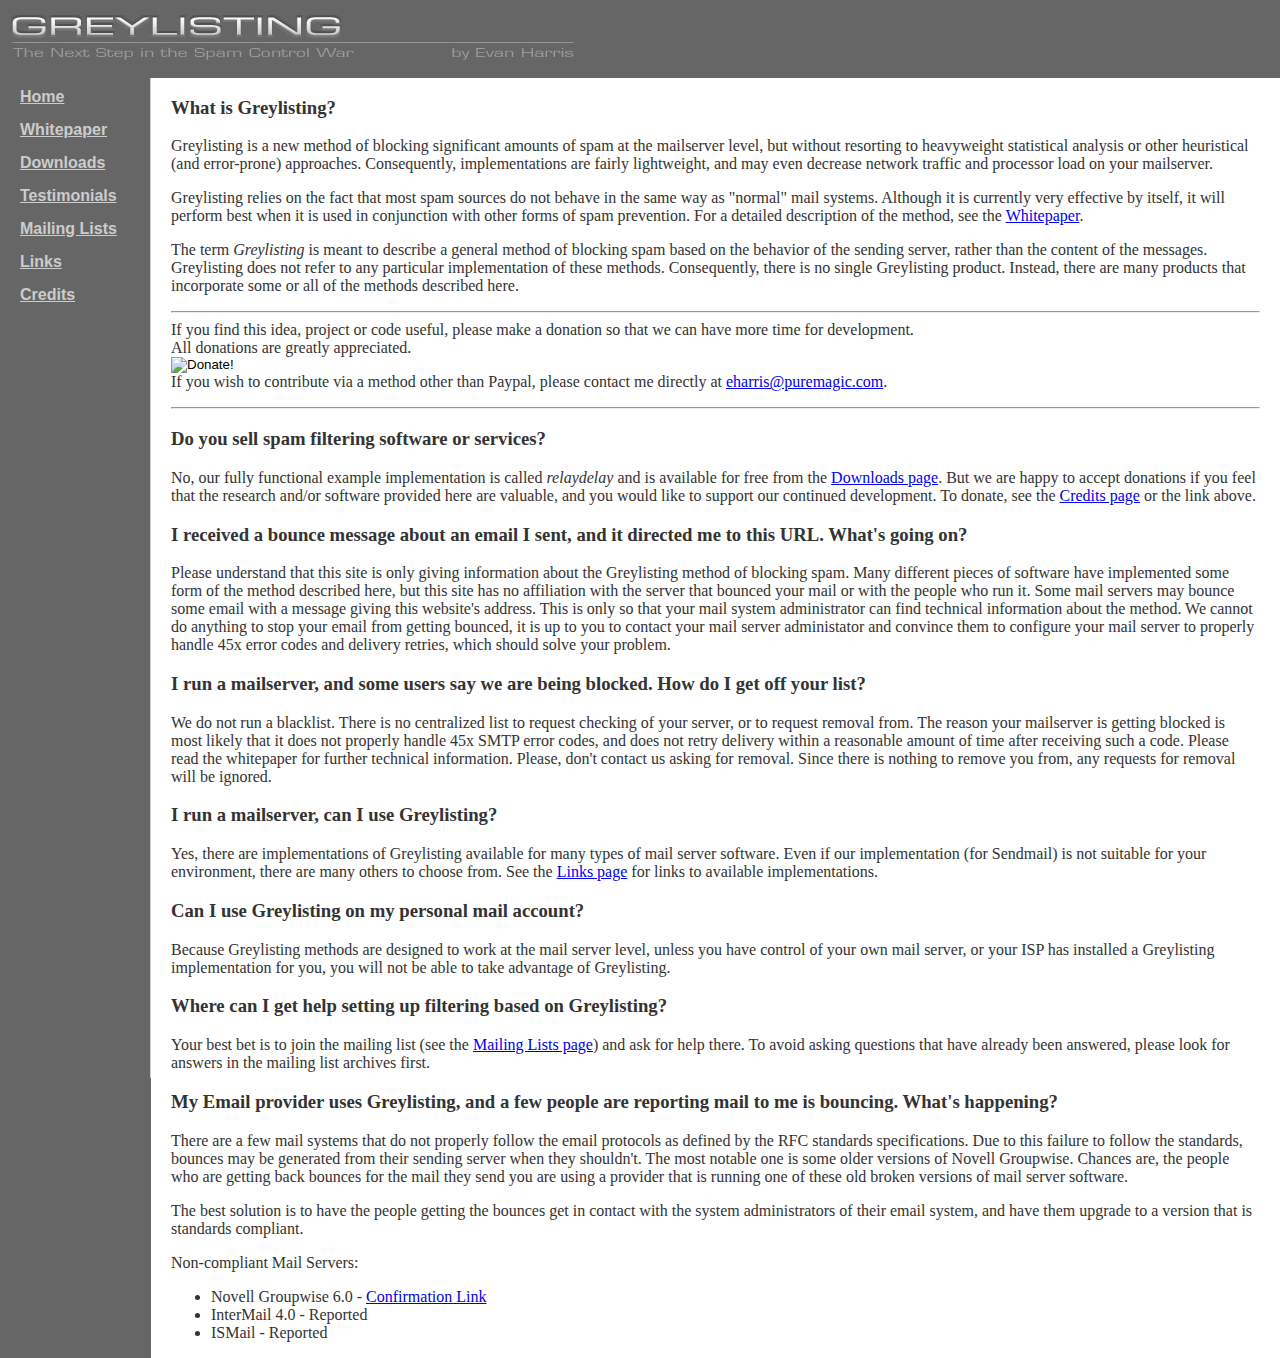
<file: public_html/index.html>
<!DOCTYPE HTML PUBLIC "-//W3C//DTD HTML 4.01 Transitional//EN"
    "http://www.w3.org/TR/html4/loose.dtd">
<html><head>
<title>Greylisting: The Next Step in the Spam Control War</title>
<meta http-equiv="Content-type" content="text/html; charset=iso-8859-1">
<meta name="keywords" content="greylist, spam, control, blocking">
<link rel="stylesheet" type="text/css" href="mystyle.css">
</head>
<body bgcolor="#FFFFFF" text="#333333" marginwidth="0" marginheight="0" leftmargin="0" topmargin="0">
<table border="0" width="100%" cellpadding="0" cellspacing="0">
<tr>
  <td bgcolor="#666666" ><img src="logo.jpg" vspace="10" alt="" width="581" height="58"></td>
</tr>
<tr>
  <td valign="TOP" bgcolor="#ffffff">
     <table border="0" width="100%" cellpadding="0" cellspacing="0">
     <tr>
         <td valign="TOP" align="LEFT" bgcolor="#666666" width="150">
                <p class="greybox"><a class="boxlink" href="index.html">Home</a></p>
		<p class="greybox"><a class="boxlink" href="whitepaper.html">Whitepaper</a></p>
		<p class="greybox"><a class="boxlink" href="downloads.html">Downloads</a></p>
		<p class="greybox"><a class="boxlink" href="testimonials.html">Testimonials</a></p>
		<p class="greybox"><a class="boxlink" href="mailinglists.html">Mailing Lists</a></p>
		<p class="greybox"><a class="boxlink" href="links.html">Links</a></p>
		<p class="greybox"><a class="boxlink" href="credits.html">Credits</a></p>
        </td>
	  <td valign="TOP" bgcolor="#666666" width="1">
	    <img src="vertibar.gif"><br>
	 </td>
	  <td width="20"><!-- spacer --></td>
	  <td valign="TOP"> <!-- content -->

<h3>What is Greylisting?</h3>

<p>
Greylisting is a new method of blocking significant amounts of spam at the mailserver level, 
but without resorting to heavyweight statistical analysis or other heuristical (and error-prone)
approaches.  Consequently, implementations are fairly lightweight, and may even decrease network
traffic and processor load on your mailserver.
</p>

<p>
Greylisting relies on the fact that most spam sources do not behave in the same way as "normal" 
mail systems.  Although it is currently very effective by itself, it will perform best when it is used 
in conjunction with other forms of spam prevention.  For a detailed description of the method, see 
the <a href="whitepaper.html">Whitepaper</a>.
</p>

<p>
The term <i>Greylisting</i> is meant to describe a general method of blocking spam based on the 
behavior of the sending server, rather than the content of the messages.  
Greylisting does not refer to any particular implementation of these methods.  
Consequently, there is no single Greylisting product.  Instead, there are many products that 
incorporate some or all of the methods described here.
</p>

<hr>
<form action="https://www.paypal.com/cgi-bin/webscr" method="post">
If you find this idea, project or code useful, please make a donation so that we
can have more time for development.  <br>
All donations are greatly appreciated.
<br>
  <input type="hidden" name="cmd" value="_xclick">
  <input type="hidden" name="business" value="eharris@puremagic.com">
  <input type="hidden" name="item_name" value="Greylisting">
  <input type="hidden" name="no_note" value="1">
  <input type="hidden" name="currency_code" value="USD">
  <input type="hidden" name="tax" value="0">
  <input type="image" src="https://www.paypal.com/images/x-click-but21.gif" border="0" name="submit" alt="Donate!">
</form>
If you wish to contribute via a method other than Paypal, please contact me directly
at <a href="mailto:eharris@puremagic.com">eharris@puremagic.com</a>.
</p>
<hr>

<h3>Do you sell spam filtering software or services?</h3>

<p>No, our fully functional example implementation is called <i>relaydelay</i> and is available for free 
from the <a href="downloads.html">Downloads page</a>.  But we are happy to accept donations if you feel
that the research and/or software provided here are valuable, and you would like to support 
our continued development.  To donate, see the <a href="credits.html">Credits page</a> or the link above.
</p>


<h3>I received a bounce message about an email I sent, and it directed me to this URL.  What's going on?</h3>

<p>
Please understand that this site is only giving information about the Greylisting method of blocking
spam.  Many different pieces of software have implemented some form of the method described here, but this
site has no affiliation with the server that bounced your mail or with the people who run it.  Some mail servers
may bounce some email with a message giving this website's address.  This is only so that your mail system 
administrator can find technical information about the method.  We cannot do anything to stop your email from 
getting bounced, it is up to you to contact your mail server administator and convince them to configure your 
mail server to properly handle 45x error codes and delivery retries, which should solve your problem.
</p>


<h3>I run a mailserver, and some users say we are being blocked.  How do I get off your list?</h3>

<p>
We do not run a blacklist.  There is no centralized list to request checking of your server, or to request removal from.  
The reason your mailserver is getting blocked is most likely that it does not properly handle 45x SMTP error codes, and does
not retry delivery within a reasonable amount of time after receiving such a code.  Please read the whitepaper 
for further technical information.  Please, don't contact us asking for removal.  Since there is nothing to remove you
from, any requests for removal will be ignored.
</p>


<h3>I run a mailserver, can I use Greylisting?</h3>

<p>
Yes, there are implementations of Greylisting available for many types of mail server software.
Even if our implementation (for Sendmail) is not suitable for your environment, there are many 
others to choose from.  See the <a href="links.html">Links page</a> for links to available implementations.
</p>

<h3>Can I use Greylisting on my personal mail account?</h3>

<p>
Because Greylisting methods are designed to work at the mail server level, unless you have control of your own 
mail server, or your ISP has installed a Greylisting implementation for you, you will not be able to
take advantage of Greylisting.
</p>

<h3>Where can I get help setting up filtering based on Greylisting?</h3>

<p>
Your best bet is to join the mailing list (see the <a href="mailinglists.html">Mailing Lists page</a>) 
and ask for help there.  To avoid asking questions that have already been answered, please look
for answers in the mailing list archives first.
</p>

<h3>My Email provider uses Greylisting, and a few people are reporting mail to me is bouncing.  What's happening?</h3>

<p>
There are a few mail systems that do not properly follow the email protocols as defined by the RFC standards specifications.
Due to this failure to follow the standards, bounces may be generated from their sending server when they shouldn't.
The most notable one is some older versions of Novell Groupwise.  Chances are, the people who are getting back bounces
for the mail they send you are using a provider that is running one of these old broken versions of mail server software.
</p>
<p>
The best solution is to have the people getting the bounces get in contact with the system administrators of their email
system, and have them upgrade to a version that is standards compliant.
</p>
<p>
Non-compliant Mail Servers:<BR>
<UL>
<LI>Novell Groupwise 6.0 - <A HREF="http://support.novell.com/cgi-bin/search/searchtid.cgi?/10084802.htm">Confirmation Link</A>
<LI>InterMail 4.0 - Reported
<LI>ISMail - Reported
</UL>
</p>



        </td>
	  <td width="20"><!-- spacer --></td>
     </tr>
     </table>
  
  </td>
</tr>
</table>

</body>
</html>
</file>
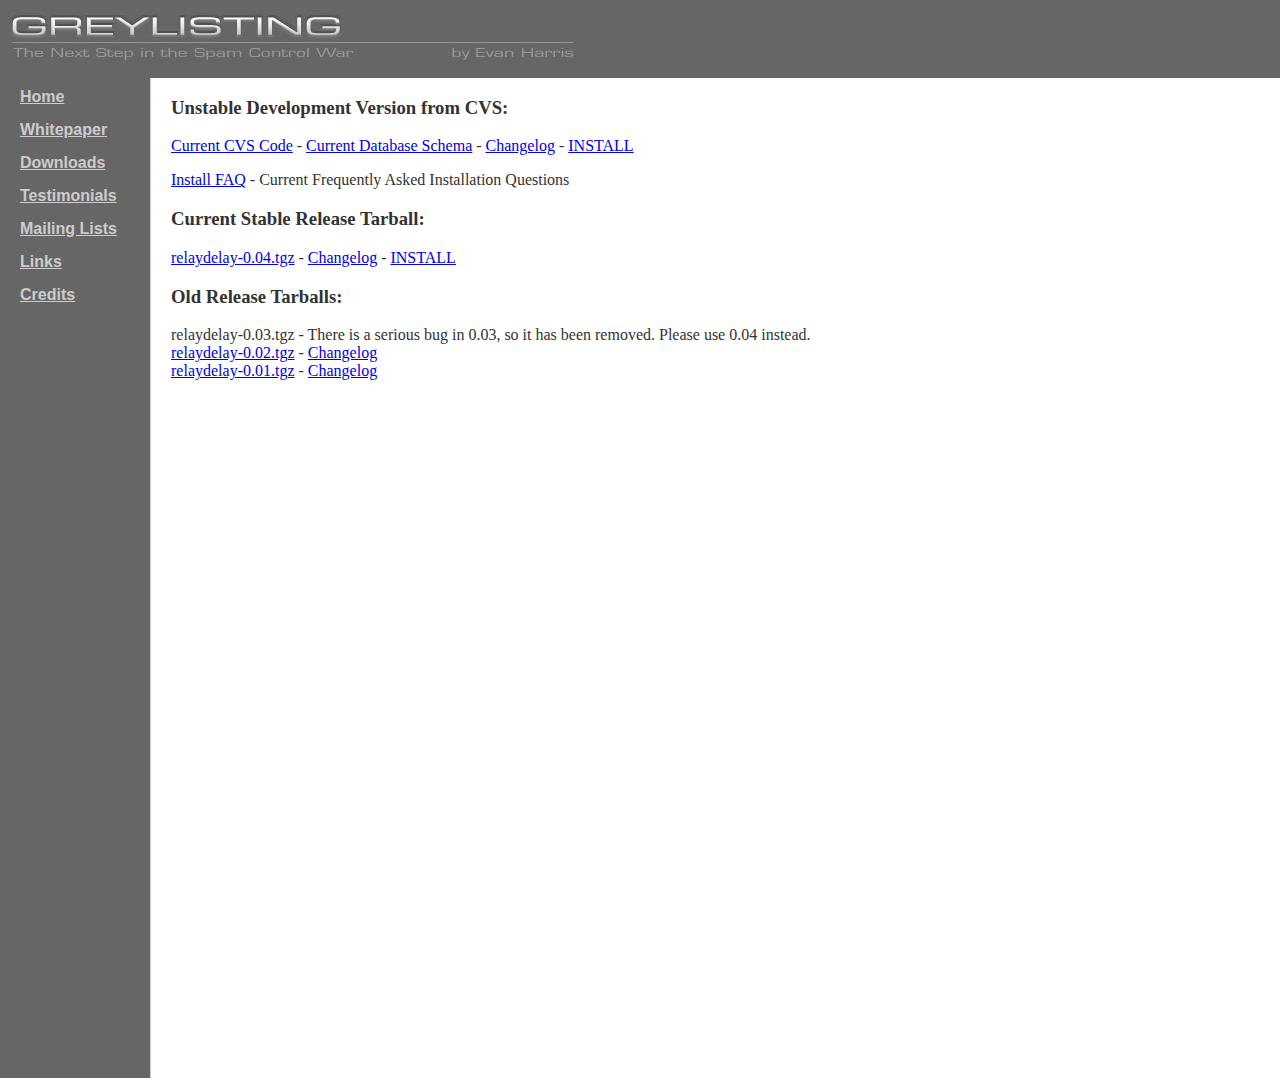
<file: public_html/releases/index.html>
<!DOCTYPE HTML PUBLIC "-//W3C//DTD HTML 4.01 Transitional//EN"
    "http://www.w3.org/TR/html4/loose.dtd">
<html><head>
<meta http-equiv="refresh" content="0;url=../downloads.html">
</head><body></body></html>
</file>
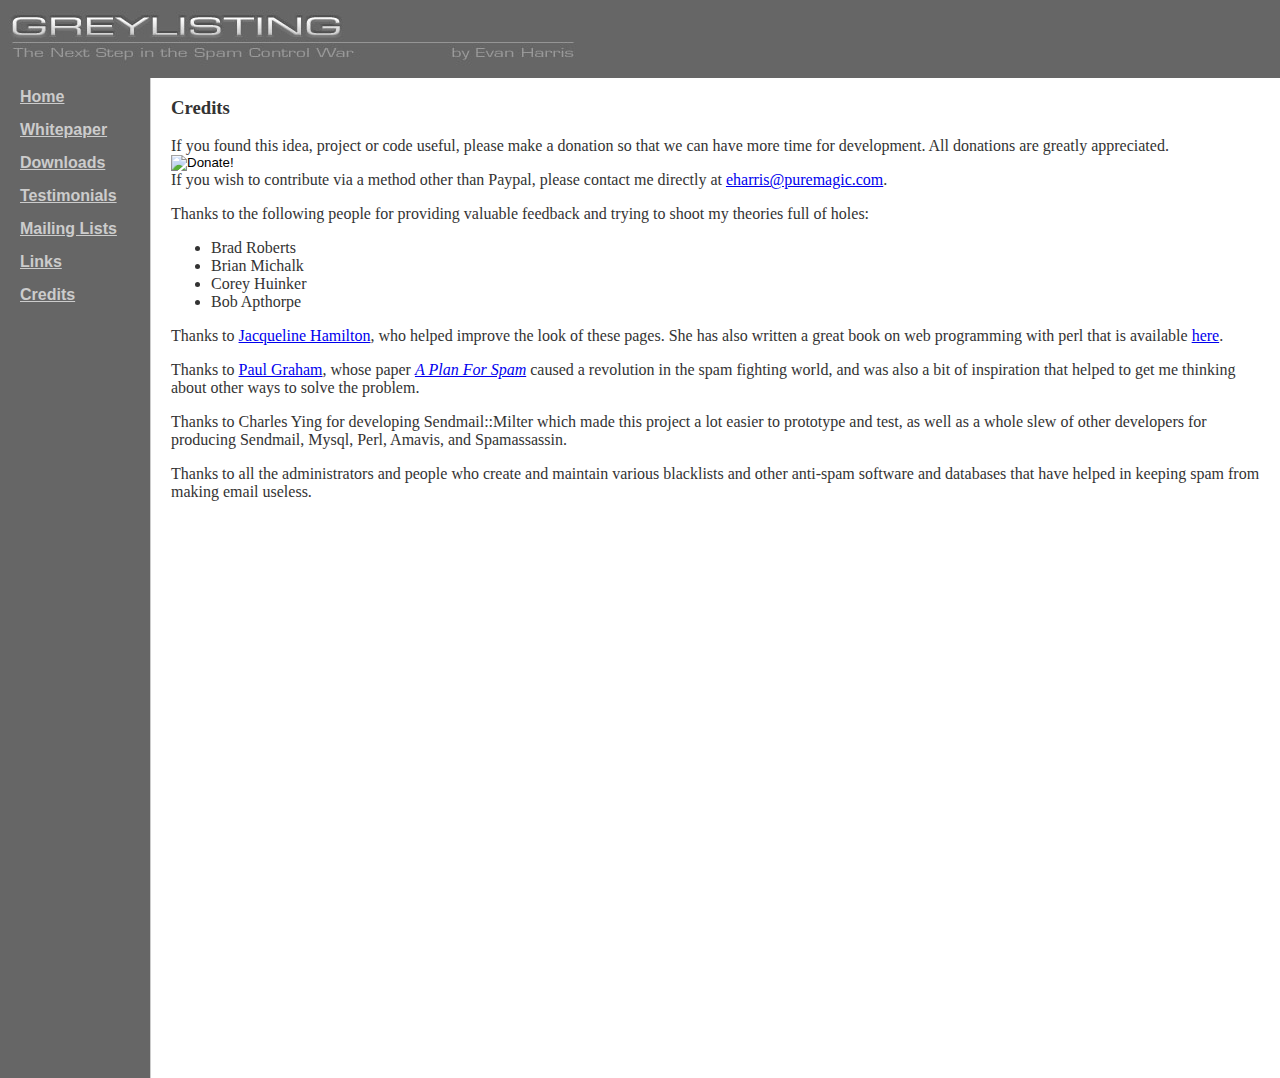
<file: public_html/credits.html>
<!DOCTYPE HTML PUBLIC "-//W3C//DTD HTML 4.01 Transitional//EN"
    "http://www.w3.org/TR/html4/loose.dtd">
<html><head>
<title>Greylisting Credits</title>
<meta http-equiv="Content-type" content="text/html; charset=iso-8859-1">
<meta name="keywords" content="greylist, spam, control, blocking">
<link rel="stylesheet" type="text/css" href="mystyle.css">
</head>
<body bgcolor="#FFFFFF" text="#333333" marginwidth="0" marginheight="0" leftmargin="0" topmargin="0">
<table border="0" width="100%" cellpadding="0" cellspacing="0">
<tr>
  <td bgcolor="#666666" ><a href="index.html"><img src="logo.jpg" vspace="10" alt="" width="581" height="58" border="0"></a></td>
</tr>
<tr>
  <td valign="TOP" bgcolor="#ffffff">
     <table border="0" width="100%" cellpadding="0" cellspacing="0">
     <tr>
         <td valign="TOP" align="LEFT" bgcolor="#666666" width="150">
                <p class="greybox"><a class="boxlink" href="index.html">Home</a></p>
		<p class="greybox"><a class="boxlink" href="whitepaper.html">Whitepaper</a></p>
		<p class="greybox"><a class="boxlink" href="downloads.html">Downloads</a></p>
		<p class="greybox"><a class="boxlink" href="testimonials.html">Testimonials</a></p>
		<p class="greybox"><a class="boxlink" href="mailinglists.html">Mailing Lists</a></p>
		<p class="greybox"><a class="boxlink" href="links.html">Links</a></p>
		<p class="greybox"><a class="boxlink" href="credits.html">Credits</a></p>
        </td>
	  <td valign="TOP" bgcolor="#666666" width="1">
	    <img src="vertibar.gif"><br>
	 </td>
	  <td width="20"><!-- spacer --></td>
	  <td valign="TOP"> <!-- content -->


<h3>Credits</h3>

<p>
<form action="https://www.paypal.com/cgi-bin/webscr" method="post">
If you found this idea, project or code useful, please make a donation so that we
can have more time for development.  All donations are greatly appreciated.
<br>
  <input type="hidden" name="cmd" value="_xclick">
  <input type="hidden" name="business" value="eharris@puremagic.com">
  <input type="hidden" name="item_name" value="Greylisting">
  <input type="hidden" name="no_note" value="1">
  <input type="hidden" name="currency_code" value="USD">
  <input type="hidden" name="tax" value="0">
  <input type="image" src="https://www.paypal.com/images/x-click-but21.gif" border="0" name="submit" alt="Donate!">
</form>
If you wish to contribute via a method other than Paypal, please contact me directly
at <a href="mailto:eharris@puremagic.com">eharris@puremagic.com</a>.
</p>

<p>
Thanks to the following people for providing valuable feedback and
trying to shoot my theories full of holes:
<ul>
<li>Brad Roberts
<li>Brian Michalk
<li>Corey Huinker
<li>Bob Apthorpe
</ul>
</p>

<p>
Thanks to <a href="http://www.lightsphere.com/">Jacqueline Hamilton</a>, who 
helped improve the look of these pages.  
She has also written a great book on web programming with perl that is available 
<a href="http://www.cgi101.com/">here</a>.
</p>

<p>
Thanks to <a href="http://www.paulgraham.com/">Paul Graham</a>, whose paper 
<a href="http://www.paulgraham.com/spam.html"><i>A Plan For Spam</i></a>
caused a revolution in the spam fighting world, and was also a bit of inspiration 
that helped to get me thinking about other ways to solve the problem.
</p>

<p>
Thanks to Charles Ying for developing Sendmail::Milter which made this project 
a lot easier to prototype and test, as well as a whole slew of other developers 
for producing Sendmail, Mysql, Perl, Amavis, and Spamassassin.
</p>

<p>
Thanks to all the administrators and people who create and maintain 
various blacklists and other anti-spam software and databases that have 
helped in keeping spam from making email useless.
</p>


		
        </td>

	  <td width="20"><!-- spacer --></td>

     </tr>
     </table>
  
  </td>
</tr>
</table>

</body>
</html>
</file>
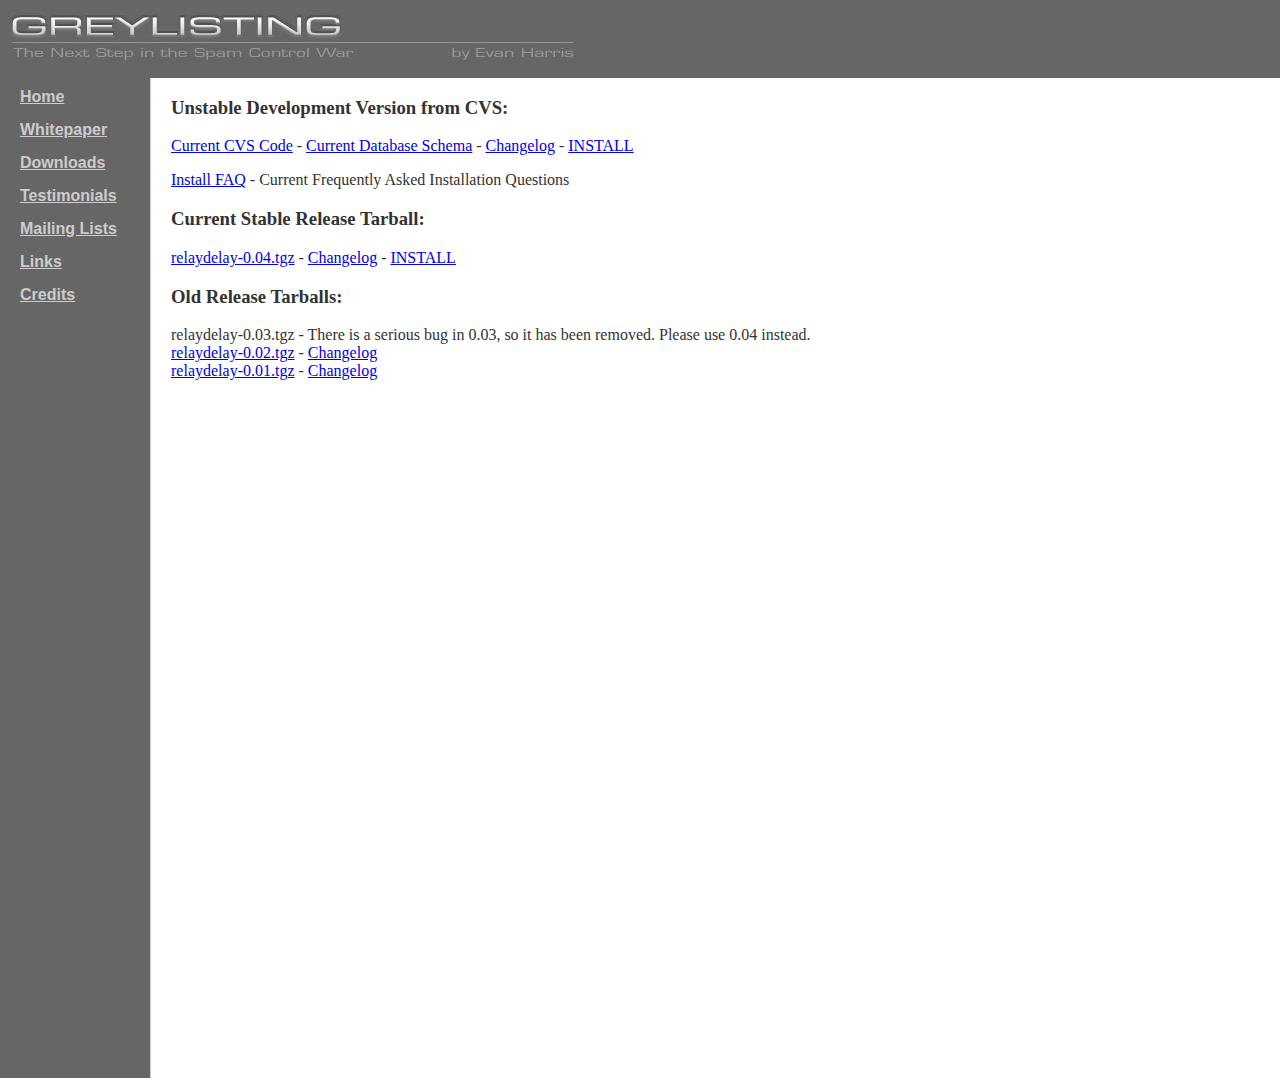
<file: public_html/downloads.html>
<!DOCTYPE HTML PUBLIC "-//W3C//DTD HTML 4.01 Transitional//EN"
    "http://www.w3.org/TR/html4/loose.dtd">
<html><head>
<title>Greylisting: The Next Step in the Spam Control War</title>
<meta http-equiv="Content-type" content="text/html; charset=iso-8859-1">
<meta name="keywords" content="greylist, spam, control, blocking">
<link rel="stylesheet" type="text/css" href="mystyle.css">
</head>
<body bgcolor="#FFFFFF" text="#333333" marginwidth="0" marginheight="0" leftmargin="0" topmargin="0">
<table border="0" width="100%" cellpadding="0" cellspacing="0">
<tr>
  <td bgcolor="#666666" ><a href="index.html"><img src="logo.jpg" vspace="10" alt="" width="581" height="58" border="0"></a></td>
</tr>
<tr>
  <td valign="TOP" bgcolor="#ffffff">
     <table border="0" width="100%" cellpadding="0" cellspacing="0">
     <tr>
         <td valign="TOP" align="LEFT" bgcolor="#666666" width="150">
                <p class="greybox"><a class="boxlink" href="index.html">Home</a></p>
		<p class="greybox"><a class="boxlink" href="whitepaper.html">Whitepaper</a></p>
		<p class="greybox"><a class="boxlink" href="downloads.html">Downloads</a></p>
		<p class="greybox"><a class="boxlink" href="testimonials.html">Testimonials</a></p>
		<p class="greybox"><a class="boxlink" href="mailinglists.html">Mailing Lists</a></p>
		<p class="greybox"><a class="boxlink" href="links.html">Links</a></p>
		<p class="greybox"><a class="boxlink" href="credits.html">Credits</a></p>
        </td>
	  <td valign="TOP" bgcolor="#666666" width="1">
	    <img src="vertibar.gif"><br>
	 </td>
	  <td width="20"><!-- spacer --></td>
	  <td valign="TOP"><!-- content -->
		

<h3>Unstable Development Version from CVS:</h3>

<p>
<a href="http://cvs.puremagic.com/viewcvs/greylisting/sendmail-perl-milter/relaydelay/">Current CVS Code</a> - 
<a href="http://cvs.puremagic.com/viewcvs/greylisting/schema/">Current Database Schema</a> -
<a href="http://cvs.puremagic.com/viewcvs/*checkout*/greylisting/sendmail-perl-milter/relaydelay/CHANGELOG?content-type=text%2Fplain&rev=HEAD">Changelog</a> -
<a href="http://cvs.puremagic.com/viewcvs/*checkout*/greylisting/sendmail-perl-milter/relaydelay/INSTALL?content-type=text%2Fplain&rev=HEAD">INSTALL</a><br>
</p>

<p>
<a href="http://cvs.puremagic.com/viewcvs/*checkout*/greylisting/sendmail-perl-milter/relaydelay/FAQ?content-type=text%2Fplain&rev=HEAD">Install FAQ</a> - Current Frequently Asked Installation Questions
</p>

<h3>Current Stable Release Tarball:</h3>

<p>
<a href="releases/relaydelay-0.04.tgz">relaydelay-0.04.tgz</a> - 
<a href="http://cvs.puremagic.com/viewcvs/*checkout*/greylisting/sendmail-perl-milter/relaydelay/CHANGELOG?content-type=text%2Fplain&rev=RELAYDELAY_0_4">Changelog</a> -
<a href="http://cvs.puremagic.com/viewcvs/*checkout*/greylisting/sendmail-perl-milter/relaydelay/INSTALL?content-type=text%2Fplain&rev=RELAYDELAY_0_4">INSTALL</a><br>
</p>


<h3>Old Release Tarballs:</h3>

<p>
relaydelay-0.03.tgz - There is a serious bug in 0.03, so it has been removed.  Please use 0.04 instead.<br>
<a href="releases/relaydelay-0.02.tgz">relaydelay-0.02.tgz</a> - 
<a href="http://cvs.puremagic.com/viewcvs/*checkout*/greylisting/sendmail-perl-milter/relaydelay/CHANGELOG?content-type=text%2Fplain&rev=RELAYDELAY_0_2">Changelog</a><br>
<a href="releases/relaydelay-0.01.tgz">relaydelay-0.01.tgz</a> -
<a href="http://cvs.puremagic.com/viewcvs/*checkout*/greylisting/sendmail-perl-milter/relaydelay/CHANGELOG?content-type=text%2Fplain&rev=RELAYDELAY_0_1">Changelog</a><br>
</p>



        </td>
	  <td width="20"><!-- spacer --></td>
     </tr>
     </table>
  </td>
</tr>
</table>
</body>
</html>
</file>
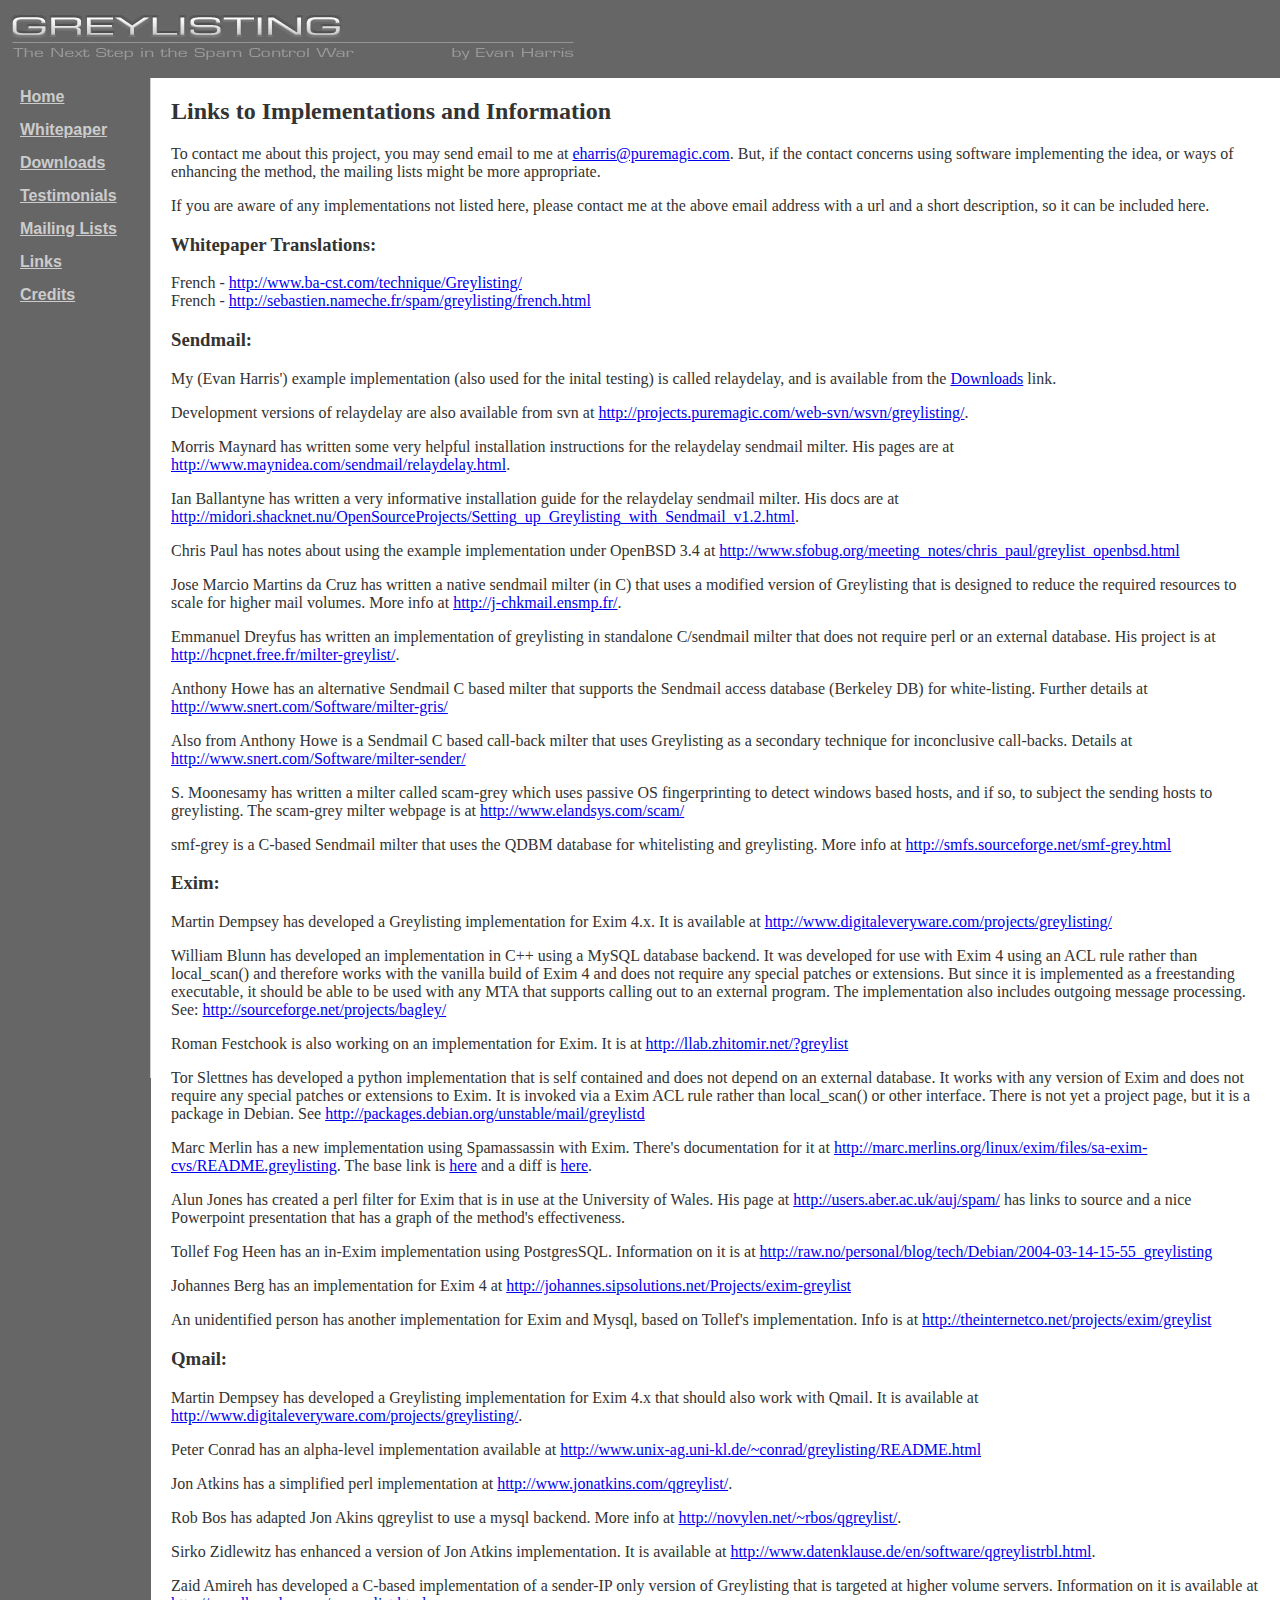
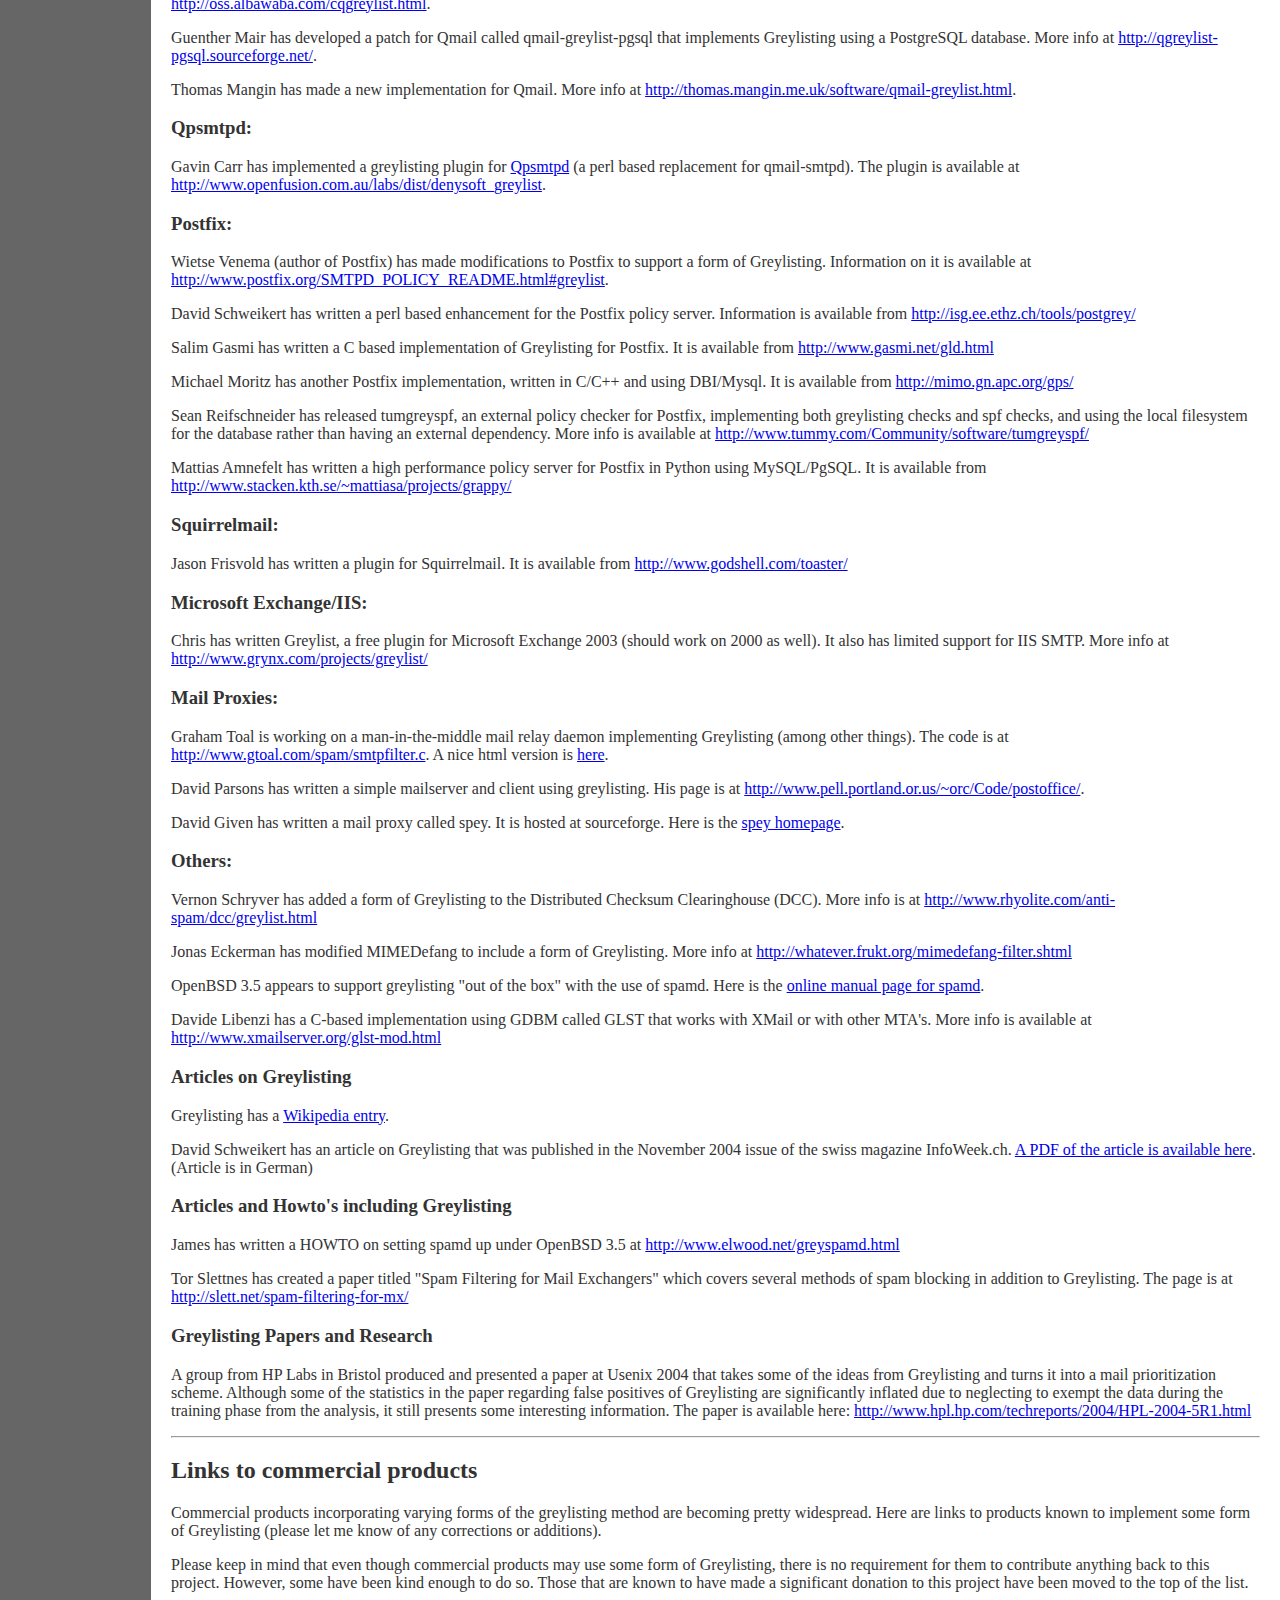
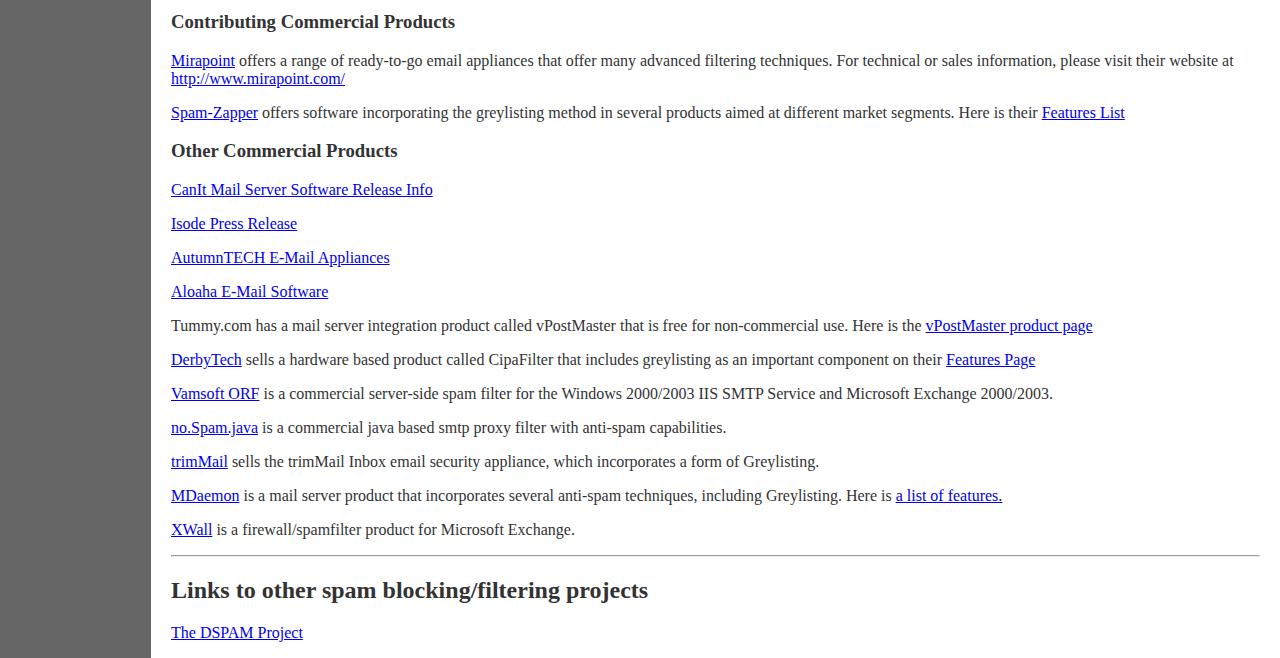
<file: public_html/links.html>
<!DOCTYPE HTML PUBLIC "-//W3C//DTD HTML 4.01 Transitional//EN"
    "http://www.w3.org/TR/html4/loose.dtd">
<html><head>
<title>Greylisting Links</title>
<meta http-equiv="Content-type" content="text/html; charset=iso-8859-1">
<meta name="keywords" content="greylist, spam, control, blocking">
<link rel="stylesheet" type="text/css" href="mystyle.css">
</head>
<body bgcolor="#FFFFFF" text="#333333" marginwidth="0" marginheight="0" leftmargin="0" topmargin="0">
<table border="0" width="100%" cellpadding="0" cellspacing="0">
<tr>
  <td bgcolor="#666666" ><a href="index.html"><img src="logo.jpg" vspace="10" alt="" width="581" height="58" border="0"></a></td>
</tr>
<tr>
  <td valign="TOP" bgcolor="#ffffff">
     <table border="0" width="100%" cellpadding="0" cellspacing="0">
     <tr>
         <td valign="TOP" align="LEFT" bgcolor="#666666" width="150">
                <p class="greybox"><a class="boxlink" href="index.html">Home</a></p>
		<p class="greybox"><a class="boxlink" href="whitepaper.html">Whitepaper</a></p>
		<p class="greybox"><a class="boxlink" href="downloads.html">Downloads</a></p>
		<p class="greybox"><a class="boxlink" href="testimonials.html">Testimonials</a></p>
		<p class="greybox"><a class="boxlink" href="mailinglists.html">Mailing Lists</a></p>
		<p class="greybox"><a class="boxlink" href="links.html">Links</a></p>
		<p class="greybox"><a class="boxlink" href="credits.html">Credits</a></p>
        </td>
	  <td valign="TOP" bgcolor="#666666" width="1">
	    <img src="vertibar.gif"><br>
	 </td>
	  <td width="20"><!-- spacer --></td>
	  <td valign="TOP"> <!-- content -->


<h2>Links to Implementations and Information</h2>

<p>
To contact me about this project, you may send email to me at 
<a href="mailto:eharris@puremagic.com">eharris@puremagic.com</a>.
But, if the contact concerns using software implementing the idea,
or ways of enhancing the method, the mailing lists might be more
appropriate.
</p>

<p>
If you are aware of any implementations not listed here, please contact me at 
the above email address with a url and a short description, so it can be included
here.
</p>

<h3>Whitepaper Translations:</h3>

<p>
French - <a href="http://www.ba-cst.com/technique/Greylisting/">http://www.ba-cst.com/technique/Greylisting/</a><br>
French - <a href="http://sebastien.nameche.fr/spam/greylisting/french.html">http://sebastien.nameche.fr/spam/greylisting/french.html</a><br>
</p>


<h3>Sendmail:</h3>

<p>
My (Evan Harris') example implementation (also used for the inital testing) is called relaydelay, and is
available from the <a href="downloads.html">Downloads</a> link.
</p>

<p>
Development versions of relaydelay are also available from svn at 
<a href="http://projects.puremagic.com/web-svn/wsvn/greylisting/">http://projects.puremagic.com/web-svn/wsvn/greylisting/</a>.
</p>

<p>
Morris Maynard has written some very helpful installation instructions for the relaydelay sendmail milter.  His pages are at
<a href="http://www.maynidea.com/sendmail/relaydelay.html">http://www.maynidea.com/sendmail/relaydelay.html</a>.
</p>

<p>
Ian Ballantyne has written a very informative installation guide for the relaydelay sendmail milter.  His docs are at
<a href="http://midori.shacknet.nu/OpenSourceProjects/Setting_up_Greylisting_with_Sendmail_v1.2.html">http://midori.shacknet.nu/OpenSourceProjects/Setting_up_Greylisting_with_Sendmail_v1.2.html</a>.
</p>

<p>
Chris Paul has notes about using the example implementation under OpenBSD 3.4 at
<a href="http://www.sfobug.org/meeting_notes/chris_paul/greylist_openbsd.html">http://www.sfobug.org/meeting_notes/chris_paul/greylist_openbsd.html</a>
</p>

<p>
Jose Marcio Martins da Cruz has written a native sendmail milter (in C) that uses a modified version of Greylisting that is
designed to reduce the required resources to scale for higher mail volumes.  More info at 
<a href="http://j-chkmail.ensmp.fr/">http://j-chkmail.ensmp.fr/</a>.
</p>

<p>
Emmanuel Dreyfus has written an implementation of greylisting in standalone C/sendmail 
milter that does not require perl or an external database.  
His project is at <a href="http://hcpnet.free.fr/milter-greylist/">http://hcpnet.free.fr/milter-greylist/</a>.
</p>

<p>
Anthony Howe has an alternative Sendmail C based milter that supports 
the Sendmail access database (Berkeley DB) for white-listing. Further 
details at <a href="http://www.snert.com/Software/milter-gris/">http://www.snert.com/Software/milter-gris/</a>
</p>

<p>
Also from Anthony Howe is a Sendmail C based call-back milter 
that uses Greylisting as a secondary technique for inconclusive call-backs.  Details at 
<a href="http://www.snert.com/Software/milter-sender/">http://www.snert.com/Software/milter-sender/</a>
</p>

<p>
S. Moonesamy has written a milter called scam-grey which uses passive OS fingerprinting to detect windows based hosts,
and if so, to subject the sending hosts to greylisting.  The scam-grey milter webpage is at 
<a href="http://www.elandsys.com/scam/">http://www.elandsys.com/scam/</a>
</p>

<p>
smf-grey is a C-based Sendmail milter that uses the QDBM database for whitelisting and greylisting.
More info at <a href="http://smfs.sourceforge.net/smf-grey.html">http://smfs.sourceforge.net/smf-grey.html</a>
</p>


<h3>Exim:</h3>

<p>
Martin Dempsey has developed a Greylisting implementation for Exim 4.x.  It is available at 
<a href="http://www.digitaleveryware.com/projects/greylisting/">http://www.digitaleveryware.com/projects/greylisting/</a>
</p>

<p>

William Blunn has developed an implementation in C++ using a MySQL database backend.  
It was developed for use with Exim 4 using an ACL rule rather than local_scan() and therefore works with the 
vanilla build of Exim 4 and does not require any special patches or extensions.  But since it is implemented 
as a freestanding executable, it should be able to be used with any MTA that supports calling out to an external program. 
The implementation also includes outgoing message processing. See:
<a href="http://sourceforge.net/projects/bagley/">http://sourceforge.net/projects/bagley/</a>
</p>

<p>
Roman Festchook is also working on an implementation for Exim.  It is at
<a href="http://llab.zhitomir.net/?greylist">http://llab.zhitomir.net/?greylist</a>
</p>

<p>
Tor Slettnes has developed a python implementation that is self contained and does not depend on an external database.
It works with any version of Exim and does not require any special patches or extensions to Exim.  It is invoked via
a Exim ACL rule rather than local_scan() or other interface.  There is not yet a project page, but it is a package
in Debian.  See <a href="http://packages.debian.org/unstable/mail/greylistd">http://packages.debian.org/unstable/mail/greylistd</a>
</p>

<p>
Marc Merlin has a new implementation using Spamassassin with Exim.  There's documentation for it at 
<a href="http://marc.merlins.org/linux/exim/files/sa-exim-cvs/README.greylisting">http://marc.merlins.org/linux/exim/files/sa-exim-cvs/README.greylisting</a>.  
The base link is <a href="http://marc.merlins.org/linux/exim/sa.html">here</a> 
and a diff is <a href="http://marc.merlins.org/linux/exim/files/sa-exim-cvs/SA-greylisting.diff">here</a>.
</p>

<p>
Alun Jones has created a perl filter for Exim that is in use at the University of Wales.  His page at 
<a href="http://users.aber.ac.uk/auj/spam/">http://users.aber.ac.uk/auj/spam/</a> has links to source and 
a nice Powerpoint presentation that has a graph of the method's effectiveness.
</p>

<p>
Tollef Fog Heen has an in-Exim implementation using PostgresSQL.  Information on it is at
<a href="http://raw.no/personal/blog/tech/Debian/2004-03-14-15-55_greylisting">http://raw.no/personal/blog/tech/Debian/2004-03-14-15-55_greylisting</a>
</p>

<p>
Johannes Berg has an implementation for Exim 4 at 
<a href="http://johannes.sipsolutions.net/Projects/exim-greylist">http://johannes.sipsolutions.net/Projects/exim-greylist</a>
</p>

<p>An unidentified person has another implementation for Exim and Mysql, based on Tollef's implementation.  Info is at
<a href="http://theinternetco.net/projects/exim/greylist">http://theinternetco.net/projects/exim/greylist</a>
</p>


<h3>Qmail:</h3>

<p>
Martin Dempsey has developed a Greylisting implementation for Exim 4.x that should also work with Qmail.  It is available at
<a href="http://www.digitaleveryware.com/projects/greylisting/">http://www.digitaleveryware.com/projects/greylisting/</a>.
</p>

<p>
Peter Conrad has an alpha-level implementation available at
<a href="http://www.unix-ag.uni-kl.de/~conrad/greylisting/README.html">http://www.unix-ag.uni-kl.de/~conrad/greylisting/README.html</a>
</p>

<p>
Jon Atkins has a simplified perl implementation at
<a href="http://www.jonatkins.com/qgreylist/">http://www.jonatkins.com/qgreylist/</a>.
</p>

<p>
Rob Bos has adapted Jon Akins qgreylist to use a mysql backend.  More info at
<a href="http://novylen.net/~rbos/qgreylist/">http://novylen.net/~rbos/qgreylist/</a>.
</p>

<p>
Sirko Zidlewitz has enhanced a version of Jon Atkins implementation.  It is available at
<a href="http://www.datenklause.de/en/software/qgreylistrbl.html">http://www.datenklause.de/en/software/qgreylistrbl.html</a>.
</p>

<p>
Zaid Amireh has developed a C-based implementation of a sender-IP only version of Greylisting that is targeted at higher
volume servers.  Information on it is available at
<a href="http://oss.albawaba.com/cqgreylist.html">http://oss.albawaba.com/cqgreylist.html</a>.
</p>

<p>
Guenther Mair has developed a patch for Qmail called qmail-greylist-pgsql that implements Greylisting using a PostgreSQL database.
More info at <a href="http://qgreylist-pgsql.sourceforge.net/">http://qgreylist-pgsql.sourceforge.net/</a>.
</p>

<p>
Thomas Mangin has made a new implementation for Qmail.
More info at <a href="http://thomas.mangin.me.uk/software/qmail-greylist.html">http://thomas.mangin.me.uk/software/qmail-greylist.html</a>.
</p>


<h3>Qpsmtpd:</h3>

<p>
Gavin Carr has implemented a greylisting plugin for <a href="http://develooper.com/code/qpsmtpd/">Qpsmtpd</a> 
(a perl based replacement for qmail-smtpd).  The plugin is available at 
<a href="http://www.openfusion.com.au/labs/dist/denysoft_greylist">http://www.openfusion.com.au/labs/dist/denysoft_greylist</a>.
</p>



<h3>Postfix:</h3>

<p>
Wietse Venema (author of Postfix) has made modifications to Postfix to support a form of Greylisting.  Information
on it is available at <a href="http://www.postfix.org/SMTPD_POLICY_README.html#greylist">http://www.postfix.org/SMTPD_POLICY_README.html#greylist</a>.
</p>

<p>
David Schweikert has written a perl based enhancement for the Postfix policy server.  Information is available from
<a href="http://isg.ee.ethz.ch/tools/postgrey/">http://isg.ee.ethz.ch/tools/postgrey/</a>
</p>

<p>
Salim Gasmi has written a C based implementation of Greylisting for Postfix.  It is available from 
<a href="http://www.gasmi.net/gld.html">http://www.gasmi.net/gld.html</a>
</p>

<p>
Michael Moritz has another Postfix implementation, written in C/C++ and using DBI/Mysql.  It is available from
<a href="http://mimo.gn.apc.org/gps/">http://mimo.gn.apc.org/gps/</a>
</p>

<p>
Sean Reifschneider has released tumgreyspf, an external policy checker for Postfix, implementing both greylisting checks
and spf checks, and using the local filesystem for the database rather than having an external dependency.  More info
is available at 
<a href="http://www.tummy.com/Community/software/tumgreyspf/">http://www.tummy.com/Community/software/tumgreyspf/</a>
</p>

<p>
Mattias Amnefelt has written a high performance policy server for Postfix in Python using MySQL/PgSQL. It is available from
<a href="http://www.stacken.kth.se/~mattiasa/projects/grappy/">http://www.stacken.kth.se/~mattiasa/projects/grappy/</a>
</p>

<h3>Squirrelmail:</h3>

<p>
Jason Frisvold has written a plugin for Squirrelmail.  It is available from
<a href="http://www.godshell.com/toaster/">http://www.godshell.com/toaster/</a>
</p>

<h3>Microsoft Exchange/IIS:</h3>

<p>
Chris has written Greylist, a free plugin for Microsoft Exchange 2003 (should work on 2000 as well).
It also has limited support for IIS SMTP.  More info at <a href="http://www.grynx.com/projects/greylist/">http://www.grynx.com/projects/greylist/</a>
</p>

<h3>Mail Proxies:</h3>

<p>
Graham Toal is working on a man-in-the-middle mail relay daemon implementing Greylisting 
(among other things).  The code is at 
<a href="http://www.gtoal.com/spam/smtpfilter.c">http://www.gtoal.com/spam/smtpfilter.c</a>.  
A nice html version is <a href="http://www.gtoal.com/spam/smtpfilter.c.html">here</a>.
</p>

<p>
David Parsons has written a simple mailserver and client using greylisting.  His page is at 
<a href="http://www.pell.portland.or.us/~orc/Code/postoffice/">http://www.pell.portland.or.us/~orc/Code/postoffice/</a>.
</p>

<p>
David Given has written a mail proxy called spey.  It is hosted at sourceforge.  Here is the
<a href="http://spey.sourceforge.net/">spey homepage</a>.
</p>


<h3>Others:</h3>

<p>
Vernon Schryver has added a form of Greylisting to the Distributed Checksum Clearinghouse (DCC).  More info is at
<a href="http://www.rhyolite.com/anti-spam/dcc/greylist.html">http://www.rhyolite.com/anti-spam/dcc/greylist.html</a>
</p>

<p>
Jonas Eckerman has modified MIMEDefang to include a form of Greylisting.  More info at 
<a href="http://whatever.frukt.org/mimedefang-filter.shtml">http://whatever.frukt.org/mimedefang-filter.shtml</a>
</p>

<p>
OpenBSD 3.5 appears to support greylisting "out of the box" with the use of spamd.  Here is the 
<a href="http://www.openbsd.org/cgi-bin/man.cgi?query=spamd&apropos=0&sektion=8&manpath=OpenBSD+Current&arch=i386&format=html">
online manual page for spamd</a>.
</p>

<p>
Davide Libenzi has a C-based implementation using GDBM called GLST that works with XMail or with other MTA's.  
More info is available at <a href="http://www.xmailserver.org/glst-mod.html">http://www.xmailserver.org/glst-mod.html</a>
</p>


<h3>Articles on Greylisting</h3>

<p>
Greylisting has a <a href="http://en.wikipedia.org/wiki/Greylisting">Wikipedia entry</a>.
</p>

<p>
David Schweikert has an article on Greylisting that was published in the November 2004 issue of the swiss magazine InfoWeek.ch.  
<a href="http://isg.ee.ethz.ch/publications/papers/IW21_KH_Opensource.pdf">A PDF of the article is available here</a>.
(Article is in German)
</p>


<h3>Articles and Howto's including Greylisting</h3>

<p>
James has written a HOWTO on setting spamd up under OpenBSD 3.5 at 
<a href="http://www.elwood.net/greyspamd.html">http://www.elwood.net/greyspamd.html</a>
</p>

<p>
Tor Slettnes has created a paper titled "Spam Filtering for Mail Exchangers" which covers several methods of 
spam blocking in addition to Greylisting.  The page is at 
<a href="http://slett.net/spam-filtering-for-mx/">http://slett.net/spam-filtering-for-mx/</a>
</p>


<h3>Greylisting Papers and Research</h3>

<p>
A group from HP Labs in Bristol produced and presented a paper at Usenix 2004 that takes some of the ideas
from Greylisting and turns it into a mail prioritization scheme.  Although some of the statistics in the
paper regarding false positives of Greylisting are significantly inflated due to neglecting to exempt the data
during the training phase from the analysis, it still presents some interesting information.
The paper is available here:
<a href="http://www.hpl.hp.com/techreports/2004/HPL-2004-5R1.html">http://www.hpl.hp.com/techreports/2004/HPL-2004-5R1.html</a>
</p>




<hr>
<h2>Links to commercial products</h2>

<p>
Commercial products incorporating varying forms of the greylisting method are becoming pretty widespread.  Here are links
to products known to implement some form of Greylisting (please let me know of any corrections or additions).
</p>

<p>
Please keep in mind that even though commercial products may use some form of Greylisting, there is no requirement
for them to contribute anything back to this project.  However, some have been kind enough to do so.  Those that are 
known to have made a significant donation to this project have been moved to the top of the list.
</p>

<H3>Contributing Commercial Products</H3>

<p>
<a href="http://www.mirapoint.com/">Mirapoint</a> offers a range of ready-to-go email appliances that offer many advanced filtering techniques.  
For technical or sales information, please visit their website at
<a href="http://www.mirapoint.com/">http://www.mirapoint.com/</a>
</p>

<p>
<a href="http://www.spam-zapper.com/">Spam-Zapper</a> offers software incorporating the greylisting method in 
several products aimed at different market segments.  
Here is their <a href="http://www.spam-zapper.com/Features.html">Features List</a>
</p>

<H3>Other Commercial Products</H3>

<p>
<a href="http://www.canit.ca/releases.php">CanIt Mail Server Software Release Info</a>
</p>

<p>
<a href="http://www.isode.com/press/pr-antispam102.html">Isode Press Release</a>
</p>

<p>
<a href="http://www.AutumnTECH.com/">AutumnTECH E-Mail Appliances</a>
</p>

<p>
<a href="http://www.aloaha.com/">Aloaha E-Mail Software</a>
</p>

<p>
Tummy.com has a mail server integration product called vPostMaster that is free for non-commercial use.  Here is
the <a href="http://www.tummy.com/Products/vpostmaster/">vPostMaster product page</a>
</p>

<p>
<a href="http://derbytech.com/">DerbyTech</a> sells a hardware based product called CipaFilter that includes greylisting as 
an important component on their <a href="http://cipafilter.com/features.php">Features Page</a>
</p>

<p>
<a href="http://www.vamsoft.com/orf/">Vamsoft ORF</a> is a commercial server-side spam filter for the 
Windows 2000/2003 IIS SMTP Service and Microsoft Exchange 2000/2003.
</p>

<p>
<a href="http://www.drcc.com/nsj/nsj.nsf/homepage">no.Spam.java</a> is a commercial java based smtp proxy filter 
with anti-spam capabilities.
</p>

<p>
<a href="http://www.trimmail.com/">trimMail</a> sells the trimMail Inbox email security appliance, which incorporates
a form of Greylisting.
</p>

<p>
<a href="http://www.altn.com/">MDaemon</a> is a mail server product that incorporates several anti-spam techniques,
including Greylisting.  Here is <a href="http://www.altn.com/products/features.asp/product_id/MDaemon">a list of features.</a>
</p>

<p>
<a href="http://www.dataenter.com/products/xwall.htm">XWall</a> is a firewall/spamfilter product for Microsoft Exchange.  
</p>

<hr>
<h2>Links to other spam blocking/filtering projects</h2>

<p>
<a href="http://dspam.sourceforge.net/">The DSPAM Project</a>
</p>

        </td>
	  <td width="20"><!-- spacer --></td>
     </tr>
     </table>
  </td>
</tr>
</table>

</body>
</html>
</file>
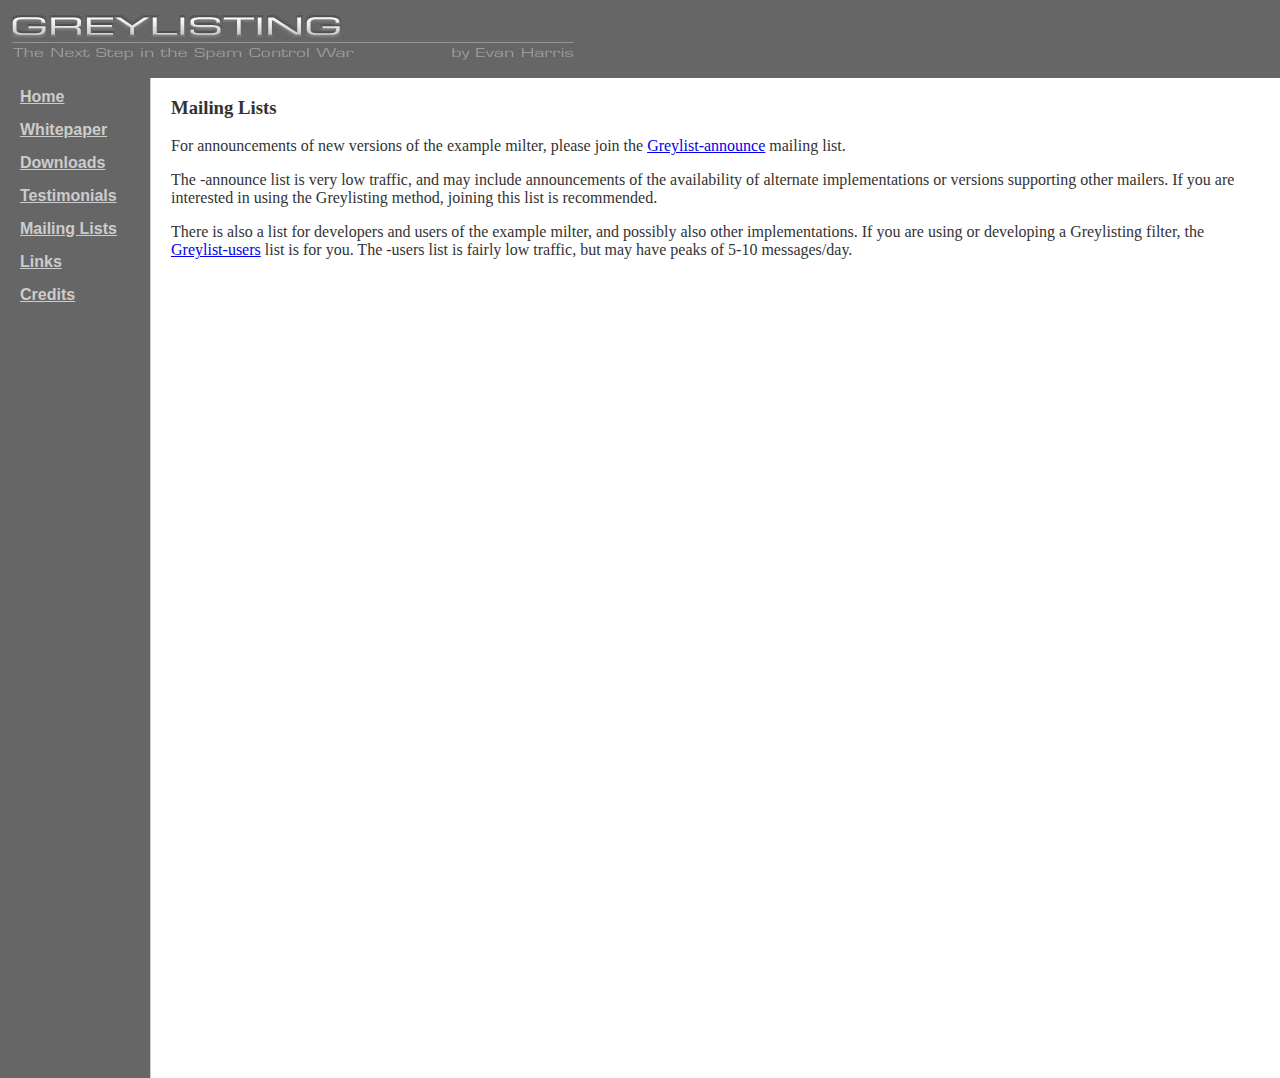
<file: public_html/mailinglists.html>
<!DOCTYPE HTML PUBLIC "-//W3C//DTD HTML 4.01 Transitional//EN"
    "http://www.w3.org/TR/html4/loose.dtd">
<html><head>
<title>Greylisting Mailing Lists</title>
<meta http-equiv="Content-type" content="text/html; charset=iso-8859-1">
<meta name="keywords" content="greylist, spam, control, blocking">
<link rel="stylesheet" type="text/css" href="mystyle.css">
</head>
<body bgcolor="#FFFFFF" text="#333333" marginwidth="0" marginheight="0" leftmargin="0" topmargin="0">
<table border="0" width="100%" cellpadding="0" cellspacing="0">
<tr>
  <td bgcolor="#666666" ><a href="index.html"><img src="logo.jpg" vspace="10" alt="" width="581" height="58" border="0"></a></td>
</tr>
<tr>
  <td valign="TOP" bgcolor="#ffffff">
     <table border="0" width="100%" cellpadding="0" cellspacing="0">
     <tr>
         <td valign="TOP" align="LEFT" bgcolor="#666666" width="150">
                <p class="greybox"><a class="boxlink" href="index.html">Home</a></p>
		<p class="greybox"><a class="boxlink" href="whitepaper.html">Whitepaper</a></p>
		<p class="greybox"><a class="boxlink" href="downloads.html">Downloads</a></p>
		<p class="greybox"><a class="boxlink" href="testimonials.html">Testimonials</a></p>
		<p class="greybox"><a class="boxlink" href="mailinglists.html">Mailing Lists</a></p>
		<p class="greybox"><a class="boxlink" href="links.html">Links</a></p>
		<p class="greybox"><a class="boxlink" href="credits.html">Credits</a></p>
        </td>
	  <td valign="TOP" bgcolor="#666666" width="1">
	    <img src="vertibar.gif"><br>
	 </td>
	  <td width="20"><!-- spacer --></td>
	  <td valign="TOP"> <!-- content -->

<h3>Mailing Lists</h3>


<p>
For announcements of new versions of the example milter, please join the
<a href="http://lists.puremagic.com/cgi-bin/mailman/listinfo/greylist-announce">Greylist-announce</a>
mailing list.
</p>

<p>
The -announce list is very low traffic, and may include announcements of 
the availability of alternate implementations or versions supporting other
mailers.  If you are interested in using the Greylisting method, joining this
list is recommended.
</p>

<p>
There is also a list for developers and users of the example milter, and possibly 
also other implementations.  If you are using or developing a Greylisting filter, the
<a href="http://lists.puremagic.com/cgi-bin/mailman/listinfo/greylist-users">Greylist-users</a> 
list is for you.  The -users list is fairly low traffic, but may have peaks of 5-10 messages/day.
</p>
		
        </td>

	  <td width="20"><!-- spacer --></td>

     </tr>
     </table>
  
  </td>
</tr>
</table>

</body>
</html>
</file>
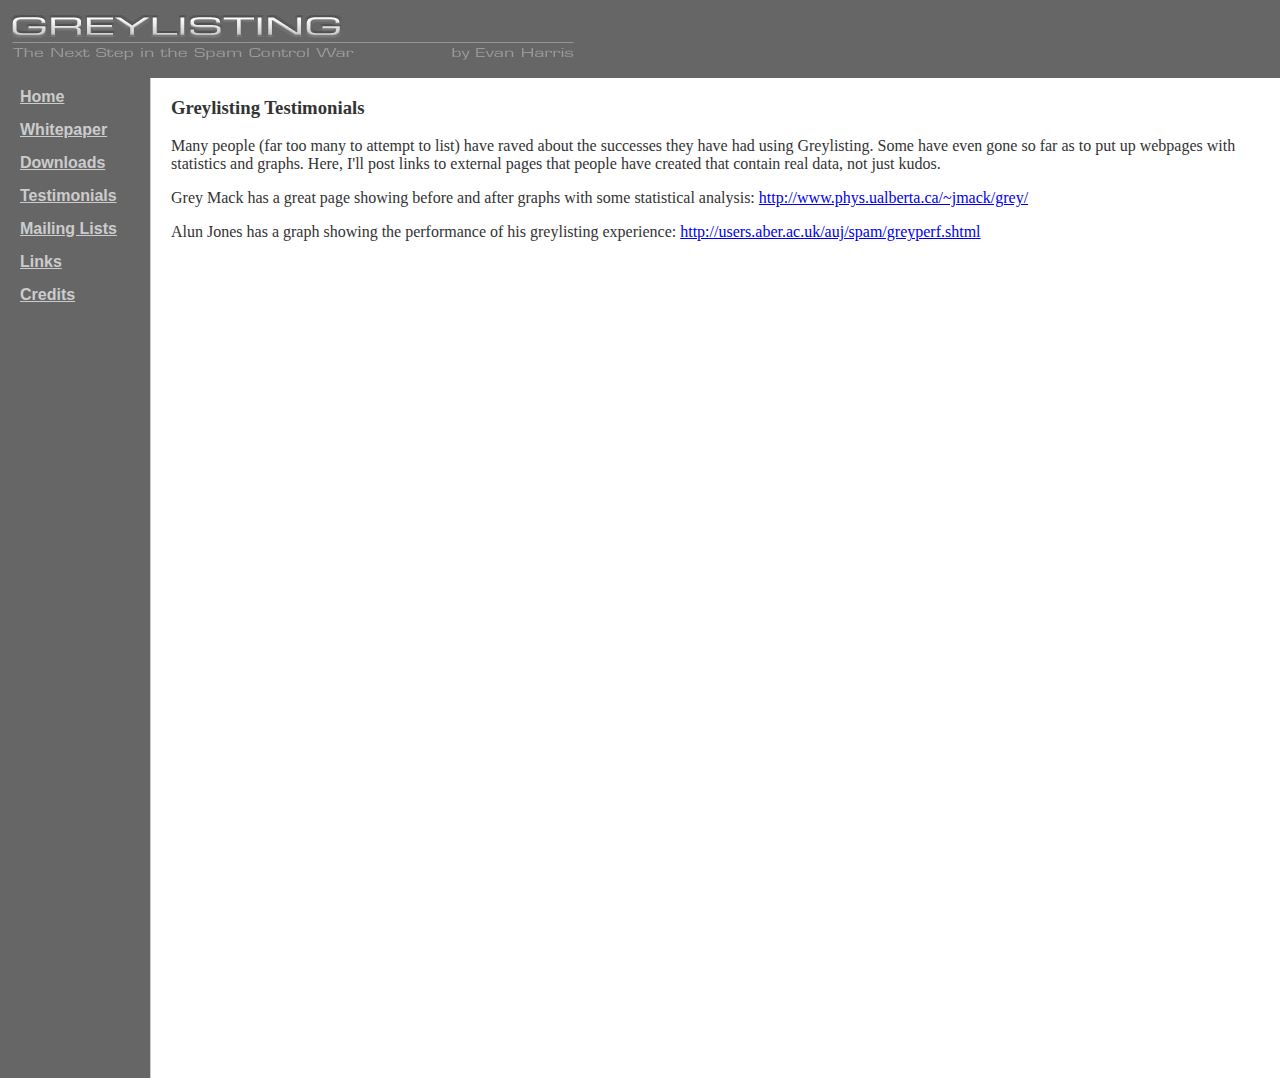
<file: public_html/testimonials.html>
<!DOCTYPE HTML PUBLIC "-//W3C//DTD HTML 4.01 Transitional//EN"
    "http://www.w3.org/TR/html4/loose.dtd">
<html><head>
<title>Greylisting Testimonials</title>
<meta http-equiv="Content-type" content="text/html; charset=iso-8859-1">
<meta name="keywords" content="greylist, spam, control, blocking">
<link rel="stylesheet" type="text/css" href="mystyle.css">
</head>
<body bgcolor="#FFFFFF" text="#333333" marginwidth="0" marginheight="0" leftmargin="0" topmargin="0">
<table border="0" width="100%" cellpadding="0" cellspacing="0">
<tr>
  <td bgcolor="#666666" ><a href="index.html"><img src="logo.jpg" vspace="10" alt="" width="581" height="58" border="0"></a></td>
</tr>
<tr>
  <td valign="TOP" bgcolor="#ffffff">
     <table border="0" width="100%" cellpadding="0" cellspacing="0">
     <tr>
         <td valign="TOP" align="LEFT" bgcolor="#666666" width="150">
                <p class="greybox"><a class="boxlink" href="index.html">Home</a></p>
		<p class="greybox"><a class="boxlink" href="whitepaper.html">Whitepaper</a></p>
		<p class="greybox"><a class="boxlink" href="downloads.html">Downloads</a></p>
		<p class="greybox"><a class="boxlink" href="testimonials.html">Testimonials</a></p>
		<p class="greybox"><a class="boxlink" href="mailinglists.html">Mailing Lists</a></p>
		<p class="greybox"><a class="boxlink" href="links.html">Links</a></p>
		<p class="greybox"><a class="boxlink" href="credits.html">Credits</a></p>
        </td>
	  <td valign="TOP" bgcolor="#666666" width="1">
	    <img src="vertibar.gif"><br>
	 </td>
	  <td width="20"><!-- spacer --></td>
	  <td valign="TOP"> <!-- content -->


<h3>Greylisting Testimonials</h3>

<p>
Many people (far too many to attempt to list) have raved about the successes they have had 
using Greylisting.  Some have even gone so far as to put up webpages with statistics and graphs.
Here, I'll post links to external pages that people have created that contain real data, not just kudos.
</p>

<p>
Grey Mack has a great page showing before and after graphs with some statistical analysis: 
<a href="http://www.phys.ualberta.ca/~jmack/grey/">http://www.phys.ualberta.ca/~jmack/grey/</a>
</p>

<p>
Alun Jones has a graph showing the performance of his greylisting experience: 
<a href="http://users.aber.ac.uk/auj/spam/greyperf.shtml">http://users.aber.ac.uk/auj/spam/greyperf.shtml</a>
</p>




		
        </td>
	  <td width="20"><!-- spacer --></td>
     </tr>
     </table>
  </td>
</tr>
</table>
</body>
</html>
</file>
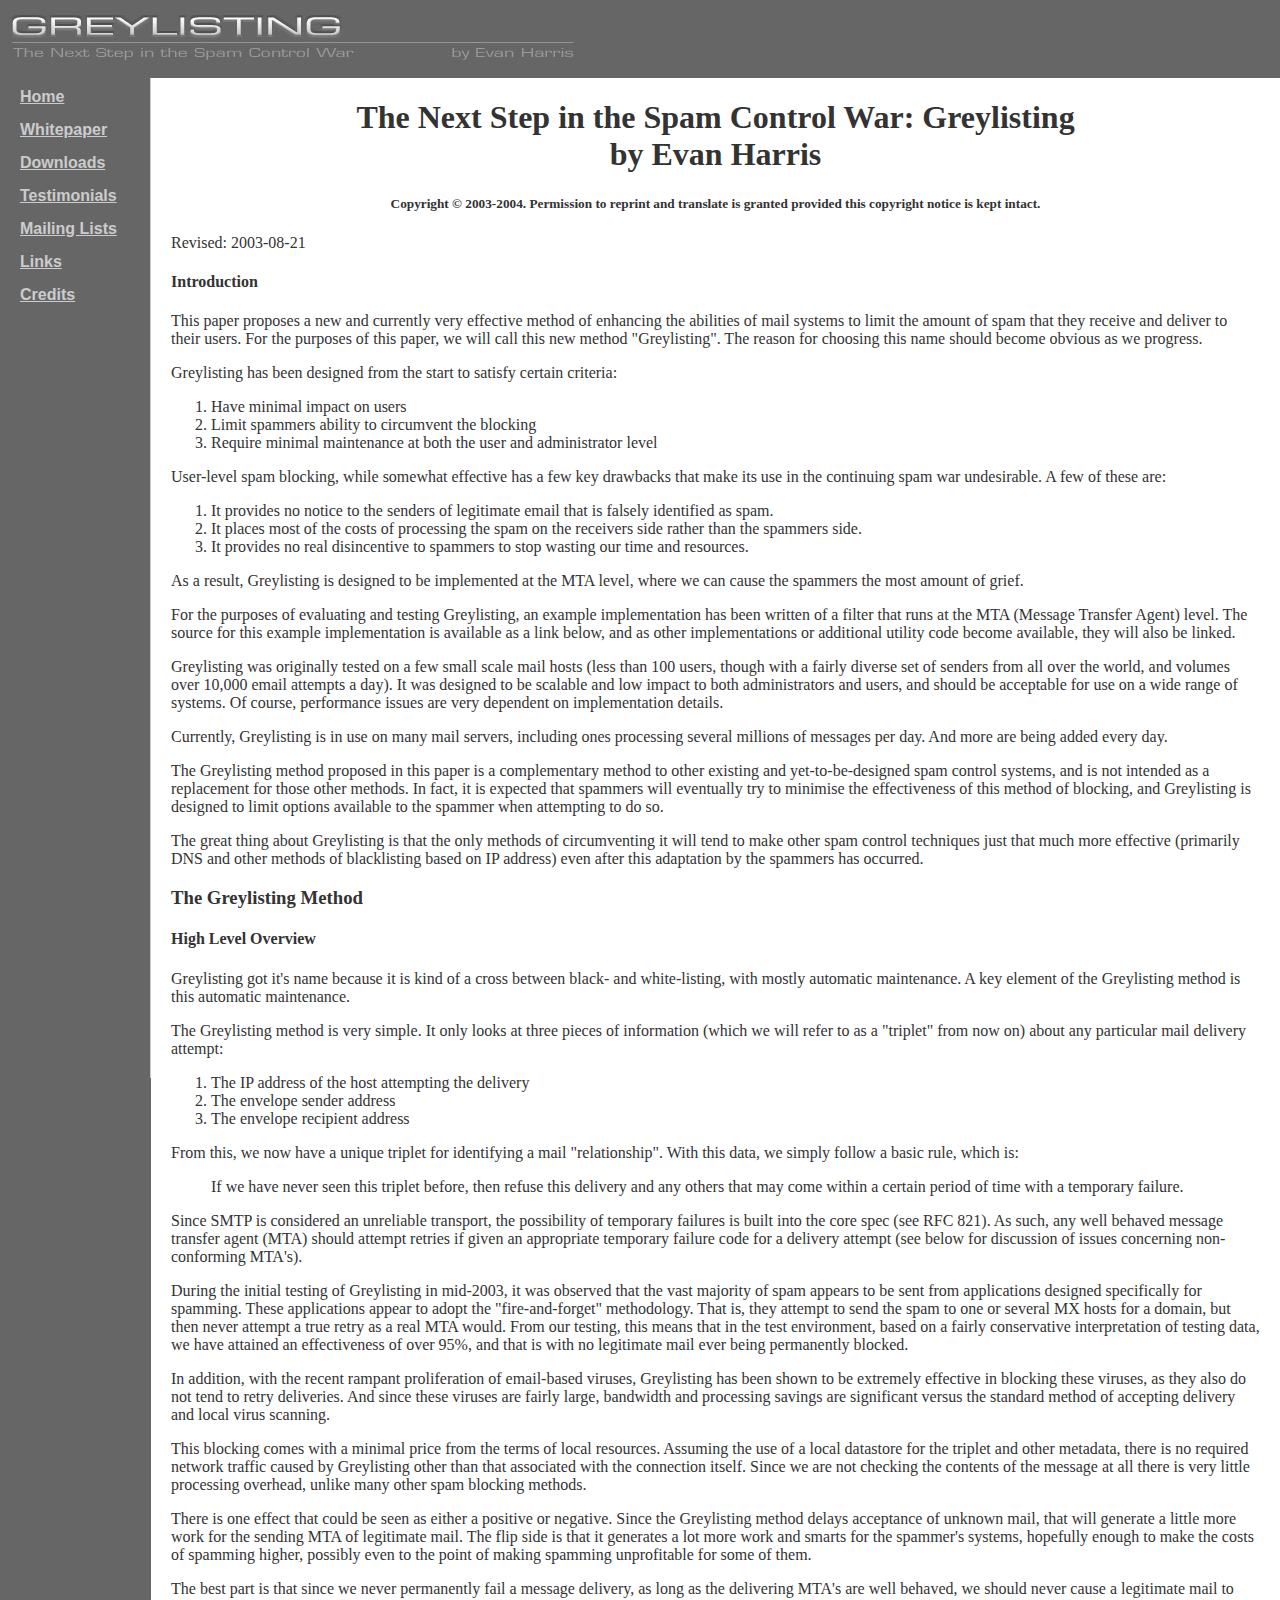
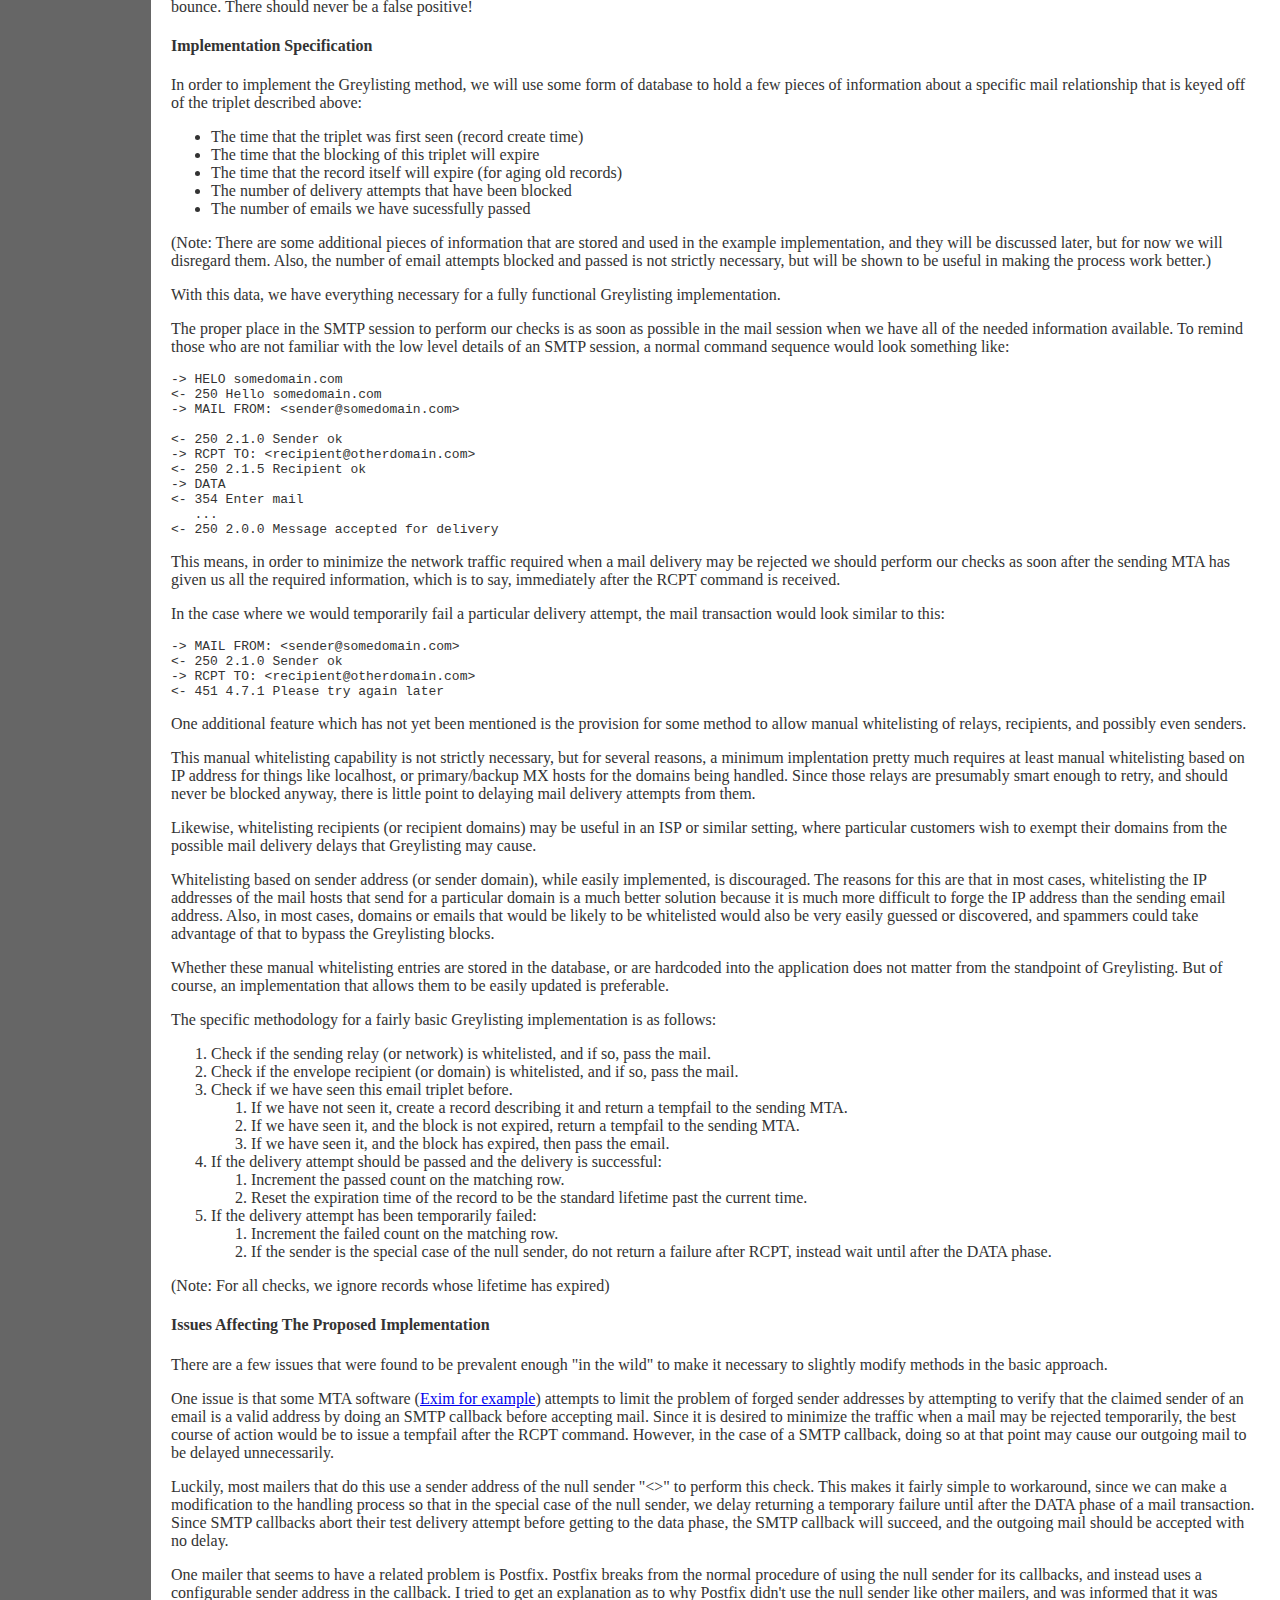
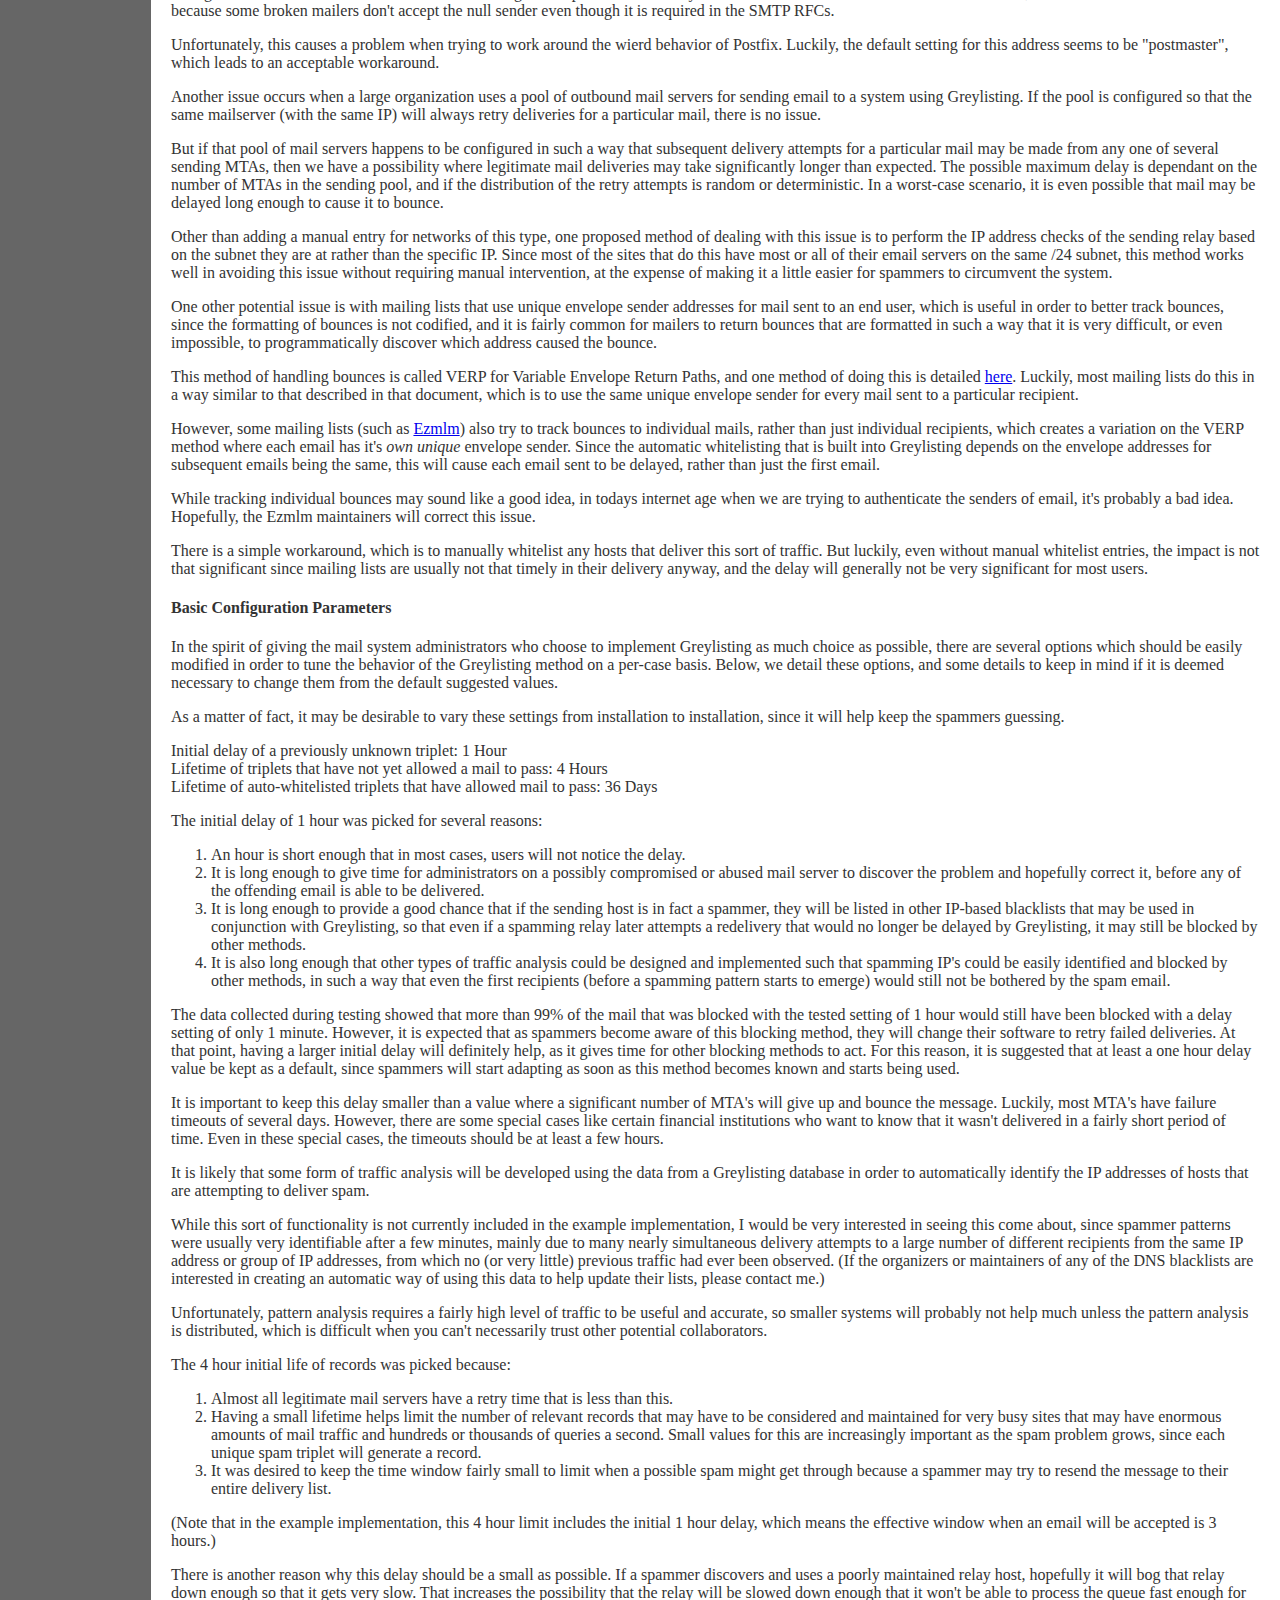
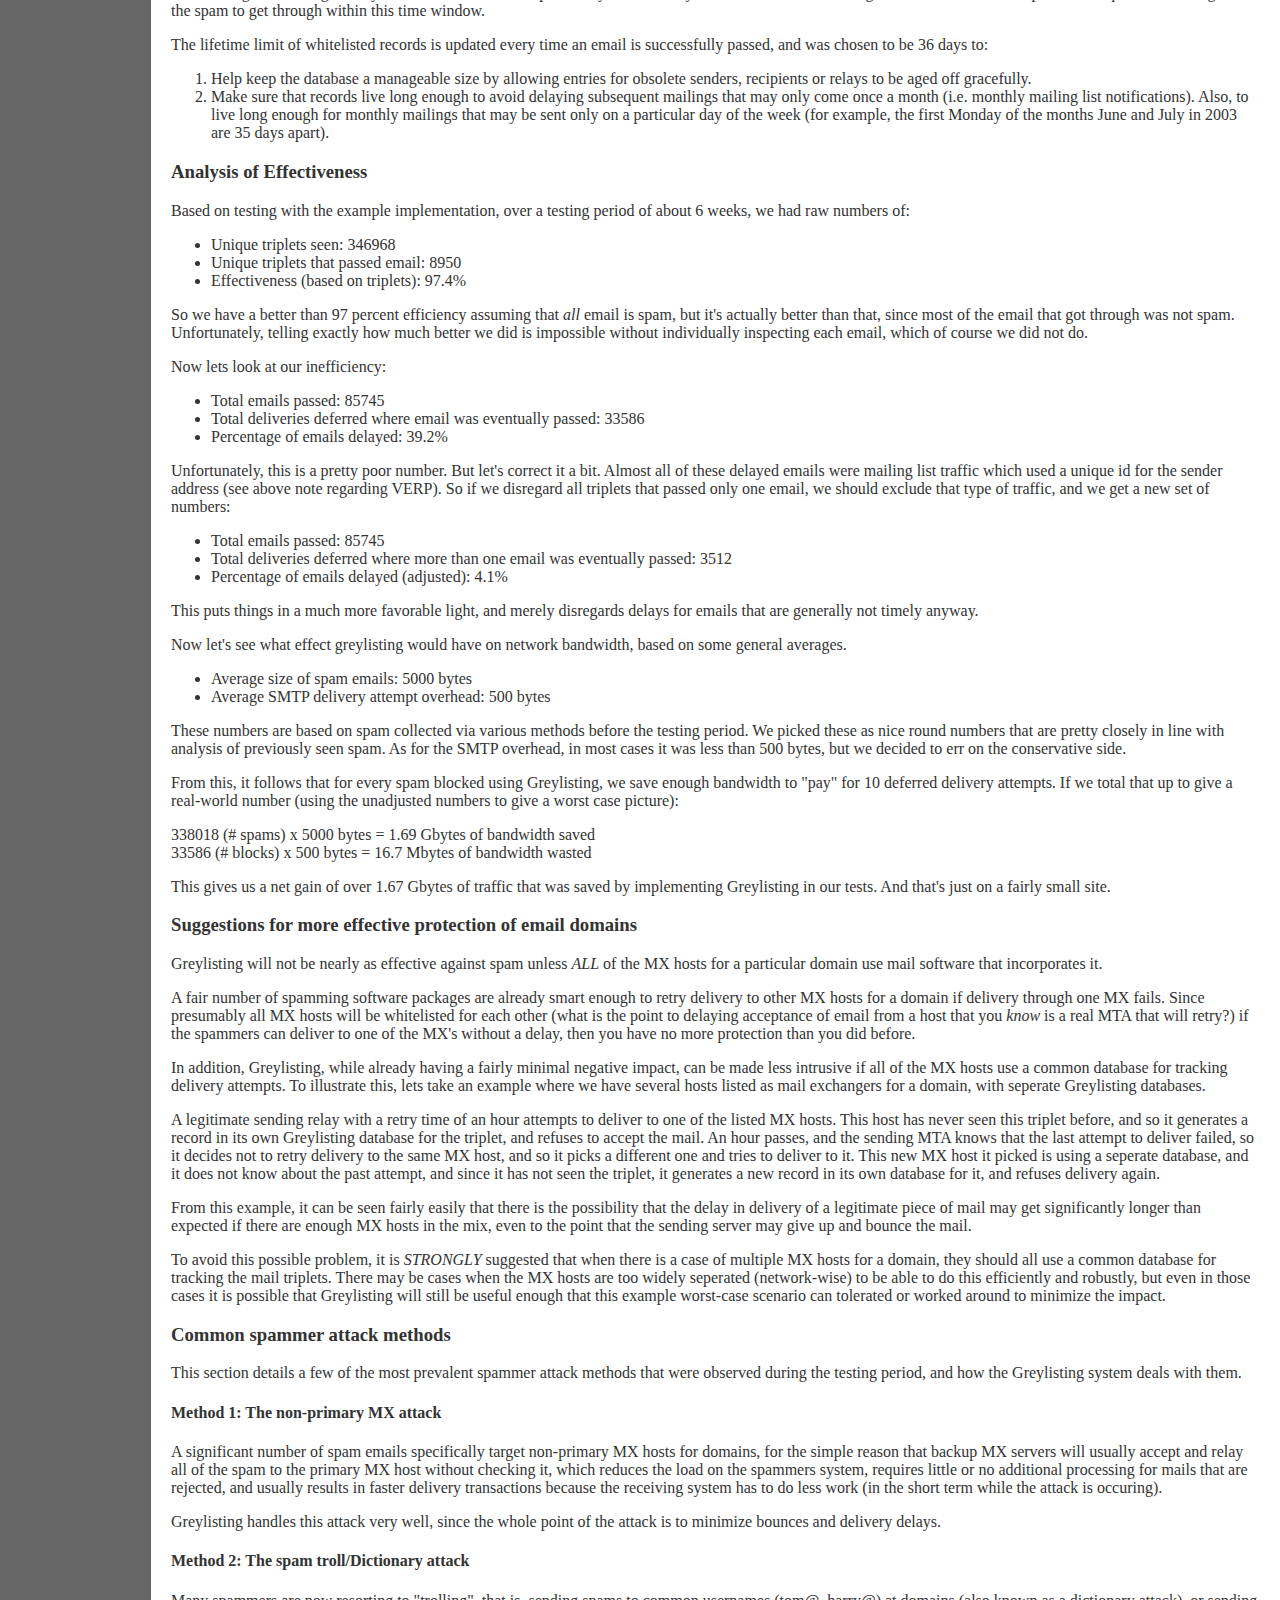
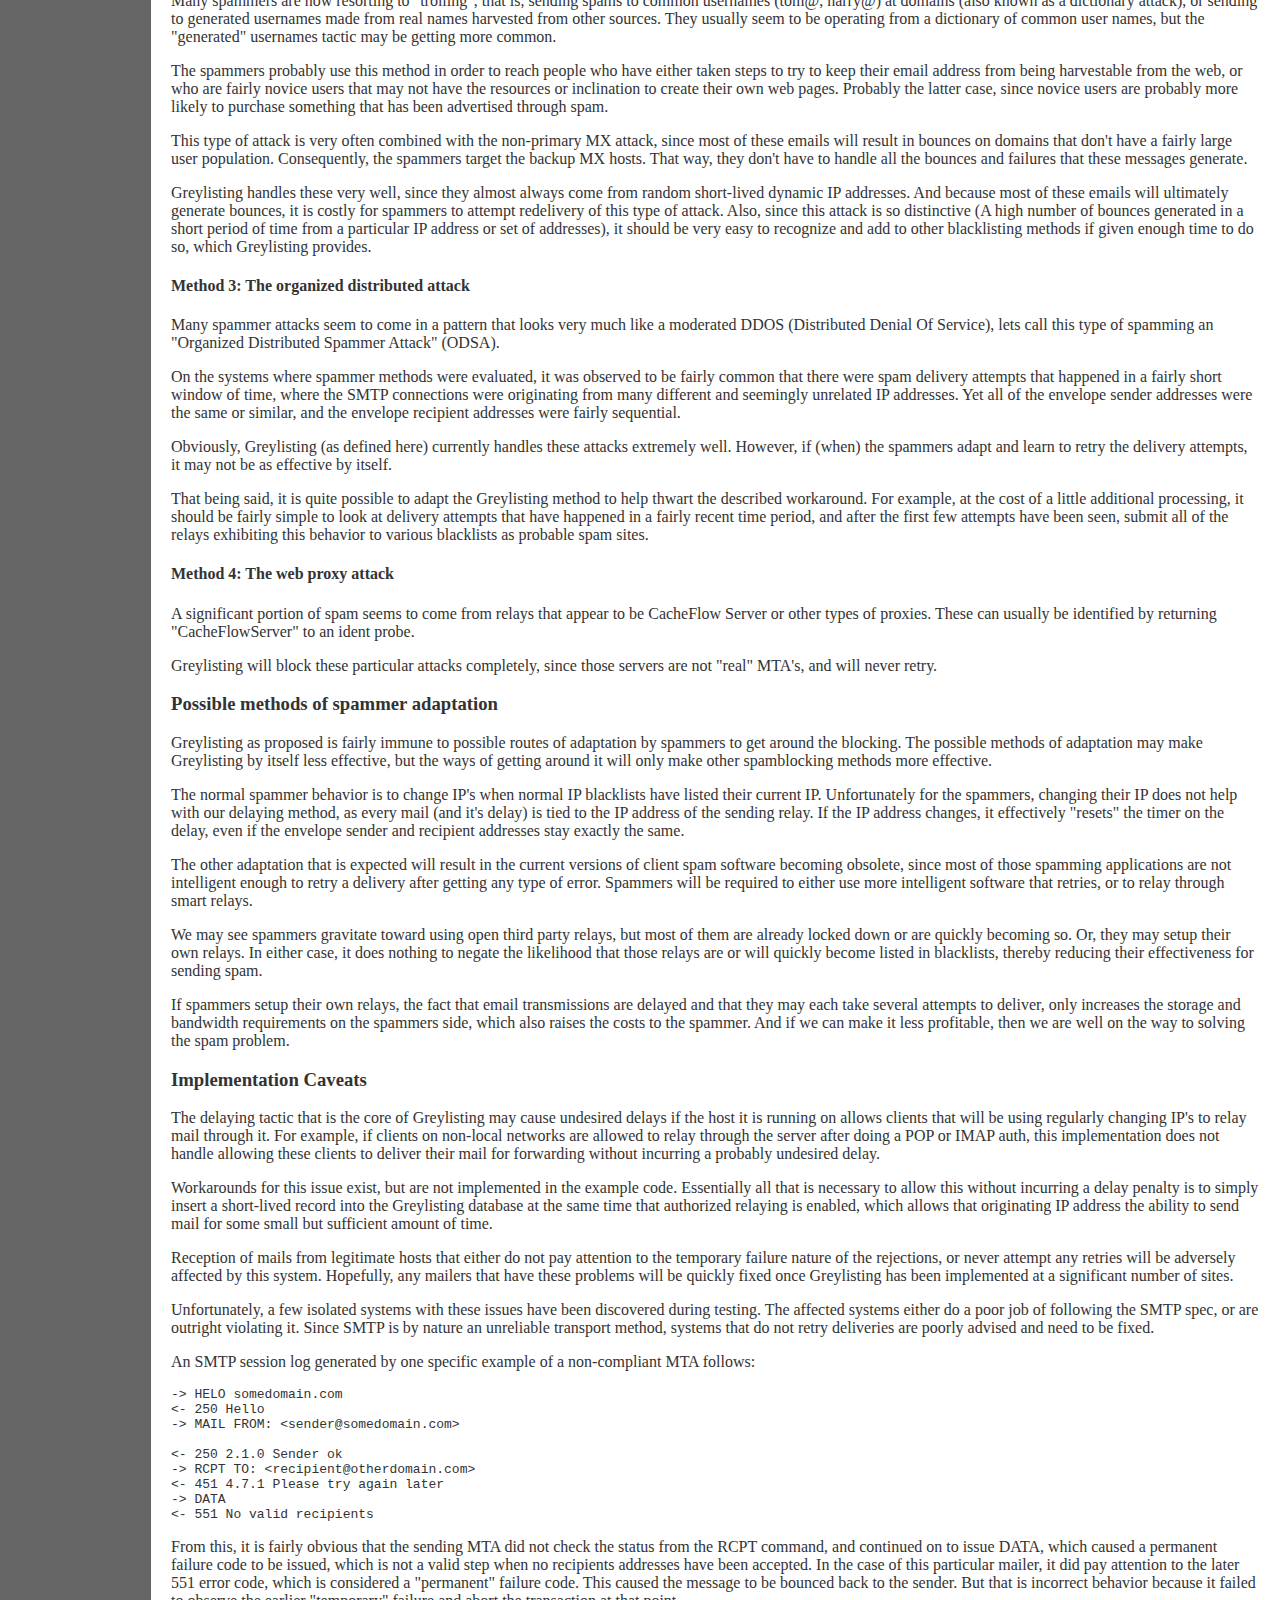
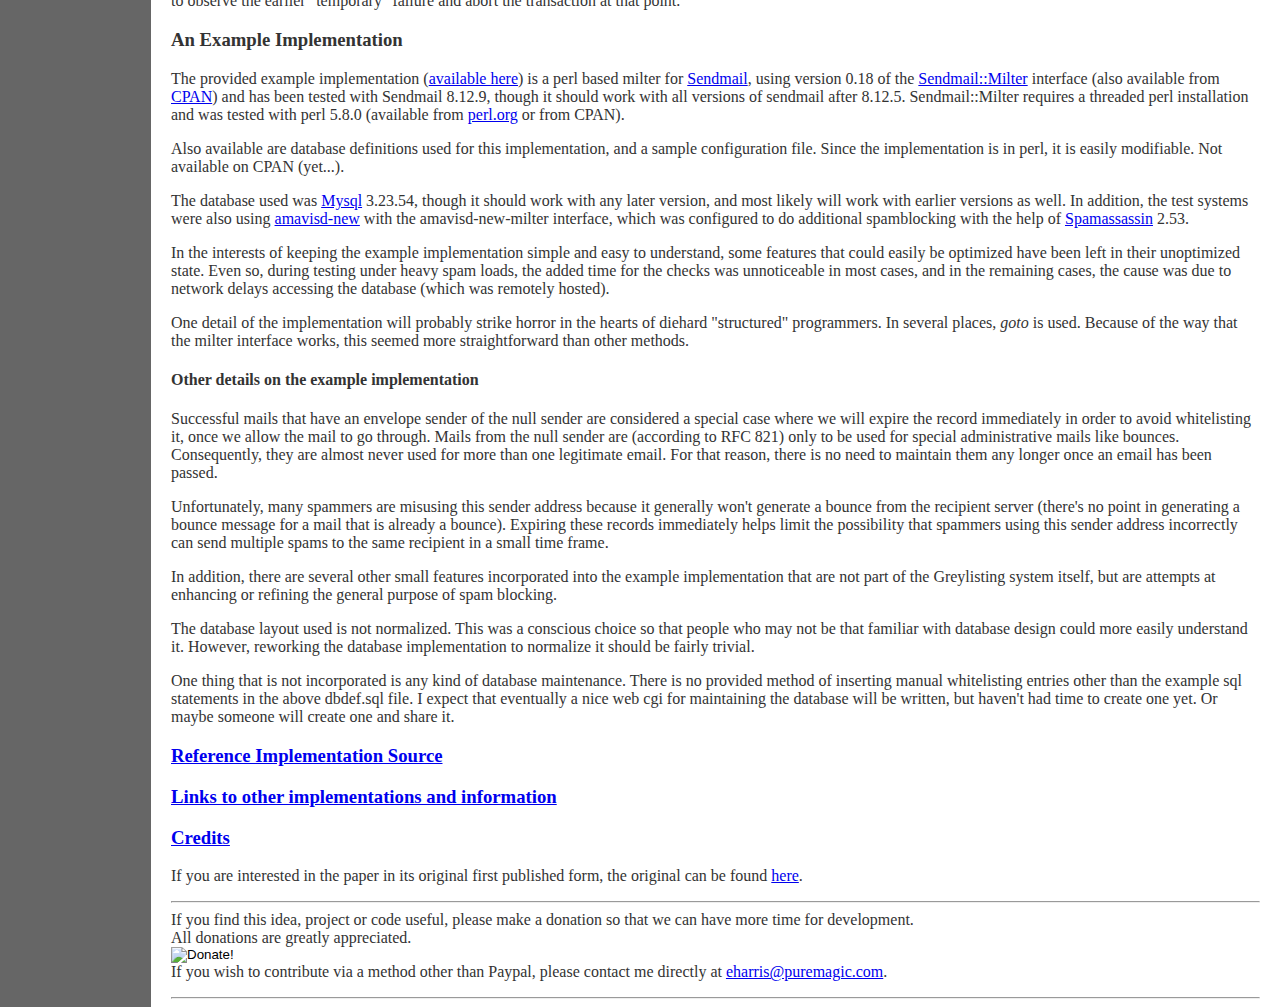
<file: public_html/whitepaper.html>
<!DOCTYPE HTML PUBLIC "-//W3C//DTD HTML 4.01 Transitional//EN"
    "http://www.w3.org/TR/html4/loose.dtd">
<html><head>
<title>Greylisting: Whitepaper</title>
<meta http-equiv="Content-type" content="text/html; charset=iso-8859-1">
<meta name="keywords" content="greylist, spam, control, blocking">
<link rel="stylesheet" type="text/css" href="mystyle.css">
</head>
<body bgcolor="#FFFFFF" text="#333333" marginwidth="0" marginheight="0" leftmargin="0" topmargin="0">
<table border="0" width="100%" cellpadding="0" cellspacing="0">
<tr>
  <td bgcolor="#666666" ><a href="index.html"><img src="logo.jpg" vspace="10" alt="" width="581" height="58" border="0"></a></td>
</tr>
<tr>
  <td valign="TOP" bgcolor="#ffffff">
     <table border="0" width="100%" cellpadding="0" cellspacing="0">
     <tr>
         <td valign="TOP" align="LEFT" bgcolor="#666666" width="150">
                <p class="greybox"><a class="boxlink" href="index.html">Home</a></p>
		<p class="greybox"><a class="boxlink" href="whitepaper.html">Whitepaper</a></p>
		<p class="greybox"><a class="boxlink" href="downloads.html">Downloads</a></p>
		<p class="greybox"><a class="boxlink" href="testimonials.html">Testimonials</a></p>
		<p class="greybox"><a class="boxlink" href="mailinglists.html">Mailing Lists</a></p>
		<p class="greybox"><a class="boxlink" href="links.html">Links</a></p>
		<p class="greybox"><a class="boxlink" href="credits.html">Credits</a></p>
        </td>
	  <td valign="TOP" bgcolor="#666666" width="1">
	    <img src="vertibar.gif"><br>
	 </td>
	  <td width="20"><!-- spacer --></td>
	  <td valign="TOP"> <!-- content -->


<center>
<h1>The Next Step in the Spam Control War: Greylisting<br>
by Evan Harris</h1>
<h5>Copyright &copy; 2003-2004.  Permission to reprint and translate is granted provided this copyright notice is kept intact.</h5>
</center>

<p>
Revised: 2003-08-21<br>
</p>


  <h4>Introduction</h4>

<p>
This paper proposes a new and currently very effective method of enhancing the 
abilities of mail systems to limit the amount of spam that they receive and
deliver to their users.  For the purposes of this paper, we will call this new
method "Greylisting".  The reason for choosing this name should become obvious
as we progress.
</p>

<p>
Greylisting has been designed from the start to satisfy certain criteria:
</p>

<ol>
  <li>Have minimal impact on users
  <li>Limit spammers ability to circumvent the blocking
  <li>Require minimal maintenance at both the user and administrator level
</ol>

<p>
User-level spam blocking, while somewhat effective has a few key drawbacks that
make its use in the continuing spam war undesirable.  A few of these are:
</p>

<ol>
  <li>It provides no notice to the senders of legitimate email that is falsely
      identified as spam.
  <li>It places most of the costs of processing the spam on the receivers side
      rather than the spammers side.
  <li>It provides no real disincentive to spammers to stop wasting our time 
      and resources.
</ol>

<p>
As a result, Greylisting is designed to be implemented at the MTA level, where 
we can cause the spammers the most amount of grief.
</p>

<p>
For the purposes of evaluating and testing Greylisting, an example implementation 
has been written of a filter that runs at the MTA (Message Transfer
Agent) level.  The source for this example implementation is available as 
a link below, and as other implementations or additional utility code
become available, they will also be linked.
</p>

<p>
Greylisting was originally tested on a few small scale mail hosts (less than 100 users,
though with a fairly diverse set of senders from all over the world, and volumes
over 10,000 email attempts a day).  It was designed to be scalable and low impact to
both administrators and users, and should be acceptable for use on a wide range of 
systems.  Of course, performance issues are very dependent on implementation details.
</p>

<p>
Currently, Greylisting is in use on many mail servers, including ones processing
several millions of messages per day.  And more are being added every day.
</p>

<p>
The Greylisting method proposed in this paper is a complementary method to other
existing and yet-to-be-designed spam control systems, and is not intended 
as a replacement for those other methods.  In fact, it is expected that spammers 
will eventually try to minimise the effectiveness of this method of blocking, 
and Greylisting is designed to limit options available to the spammer when 
attempting to do so.
</p>

<p>
The great thing about Greylisting is that
the only methods of circumventing it will tend to make other spam control 
techniques just that much more effective (primarily DNS and other methods 
of blacklisting based on IP address) even after this adaptation by the 
spammers has occurred.
</p>


<h3>The Greylisting Method</h3>

  <h4>High Level Overview</h4>

<p>
Greylisting got it's name because it is kind of a cross between black- and 
white-listing, with mostly automatic maintenance.  A key element of the 
Greylisting method is this automatic maintenance.
</p>

<p>
The Greylisting method is very simple.  It only looks at three pieces of
information (which we will refer to as a "triplet" from now on) about any 
particular mail delivery attempt:
</p>

<ol>
  <li>The IP address of the host attempting the delivery
  <li>The envelope sender address
  <li>The envelope recipient address
</ol>

<p>
From this, we now have a unique triplet for identifying a mail "relationship".
With this data, we simply follow a basic rule, which is: 
</p>

<p>
<blockquote>
If we have never seen this triplet before, then refuse this delivery and 
any others that may come within a certain period of time with a temporary 
failure.
</blockquote>
</p>

<p>
Since SMTP is considered an unreliable transport, the possibility 
of temporary failures is built into the core spec (see RFC 821).  As such, any 
well behaved message transfer agent (MTA) should attempt retries if given 
an appropriate temporary failure code for a delivery attempt (see below for
discussion of issues concerning non-conforming MTA's).
</p>

<p>
During the initial testing of Greylisting in mid-2003, it was observed that the 
vast majority of spam appears to be sent from applications designed specifically 
for spamming.
These applications appear to adopt the "fire-and-forget" methodology.  That is, 
they attempt to send the spam to one or several MX hosts for a domain, but then 
never attempt a true retry as a real MTA would.  From our testing, this means that 
in the test environment, based on a fairly conservative interpretation of testing data,
we have attained an effectiveness of over 95%, and that is with no legitimate mail ever 
being permanently blocked.
</p>

<p>
In addition, with the recent rampant proliferation of email-based viruses, 
Greylisting has been shown to be extremely effective in blocking these viruses, 
as they also do not tend to retry deliveries.  And since these viruses are fairly
large, bandwidth and processing savings are significant versus the standard method 
of accepting delivery and local virus scanning.
</p>

<p>
This blocking comes with a minimal price from the terms of local resources.
Assuming the use of a local datastore for the triplet and other metadata, 
there is no required network traffic caused by Greylisting 
other than that associated with the connection itself.  Since we are not checking
the contents of the message at all there is very little processing overhead,
unlike many other spam blocking methods.
</p>

<p>
There is one effect that could be seen as either a positive or negative.
Since the Greylisting method delays acceptance of unknown mail, that will 
generate a little more work for the sending MTA of legitimate mail. 
The flip side is that it generates a lot more work and smarts for the 
spammer's systems, hopefully enough to make the costs of spamming higher, 
possibly even to the point of making spamming unprofitable for some of them.
</p>

<p>
The best part is that since we never permanently fail a message delivery,
as long as the delivering MTA's are well behaved, we should never cause a 
legitimate mail to bounce.  There should never be a false positive!
</p>


  <h4>Implementation Specification</h4>

<p>
In order to implement the Greylisting method, we will use some form of database 
to hold a few pieces of information about a specific mail relationship that is
keyed off of the triplet described above:

<ul>
<li>The time that the triplet was first seen (record create time)
<li>The time that the blocking of this triplet will expire
<li>The time that the record itself will expire (for aging old records)
<li>The number of delivery attempts that have been blocked
<li>The number of emails we have sucessfully passed
</ul>

(Note: There are some additional pieces of information that are stored and used 
in the example implementation, and they will be discussed later, but for now
we will disregard them.  Also, the number of email attempts blocked and passed
is not strictly necessary, but will be shown to be useful in making the process 
work better.)
</p>

<p>
With this data, we have everything necessary for a fully functional Greylisting 
implementation.
</p>

<p>
The proper place in the SMTP session to perform our checks is as soon as possible 
in the mail session when we have all of the needed information available.
To remind those who are not familiar with the low level details of an SMTP session,
a normal command sequence would look something like:
<br>
<pre>
-&gt; HELO somedomain.com
&lt;- 250 Hello somedomain.com
-&gt; MAIL FROM: &lt;sender@somedomain.com&gt;

&lt;- 250 2.1.0 Sender ok
-&gt; RCPT TO: &lt;recipient@otherdomain.com&gt;
&lt;- 250 2.1.5 Recipient ok
-&gt; DATA
&lt;- 354 Enter mail
   ...
&lt;- 250 2.0.0 Message accepted for delivery
</pre>

<p>
This means, in order to minimize the network traffic required when a mail delivery 
may be rejected we should perform our checks as soon after the sending MTA has 
given us all the required information, which is to say, immediately after the 
RCPT command is received.
</p>

<p>
In the case where we would temporarily fail a particular delivery attempt, the mail 
transaction would look similar to this:
<br>
<pre>
-&gt; MAIL FROM: &lt;sender@somedomain.com&gt;
&lt;- 250 2.1.0 Sender ok
-&gt; RCPT TO: &lt;recipient@otherdomain.com&gt;
&lt;- 451 4.7.1 Please try again later
</pre>
</p>

<p>
One additional feature which has not yet been mentioned is the provision for some
method to allow manual whitelisting of relays, recipients, and possibly even 
senders.  
</p>

<p>
This manual whitelisting capability is not strictly necessary, but for 
several reasons, a minimum implentation 
pretty much requires at least manual whitelisting based on IP address for things like 
localhost, or primary/backup MX hosts for the domains being handled.  Since those
relays are presumably smart enough to retry, and should never be blocked anyway,
there is little point to delaying mail delivery attempts from them.
</p>

<p>
Likewise, whitelisting recipients (or recipient domains) may be useful in an
ISP or similar setting, where particular customers wish to exempt their domains
from the possible mail delivery delays that Greylisting may cause.
</p>

<p>
Whitelisting based on sender address (or sender domain), while easily implemented, 
is discouraged.  The reasons for this are that in most cases, whitelisting the IP 
addresses of the mail hosts that send for a particular domain is a much better 
solution because it is much more difficult to forge the IP address than the sending 
email address.  Also, in most cases, domains or emails that would be likely to be 
whitelisted would also be very easily guessed or discovered, and spammers could 
take advantage of that to bypass the Greylisting blocks.
</p>

<p>
Whether these manual whitelisting entries are stored in the database, or are
hardcoded into the application does not matter from the standpoint of Greylisting.
But of course, an implementation that allows them to be easily updated is
preferable.
</p>

<p>
The specific methodology for a fairly basic Greylisting implementation
is as follows:
</p>

<p>
<ol>
<li>Check if the sending relay (or network) is whitelisted, and if so, pass the mail.
<li>Check if the envelope recipient (or domain) is whitelisted, and if so, pass the mail.

<li>Check if we have seen this email triplet before.
  <ol>
  <li>If we have not seen it, create a record describing it and return a tempfail to the sending MTA.
  <li>If we have seen it, and the block is not expired, return a tempfail to the sending MTA.
  <li>If we have seen it, and the block has expired, then pass the email.
  </ol>
<li>If the delivery attempt should be passed and the delivery is successful:
  <ol>
  <li>Increment the passed count on the matching row.
  <li>Reset the expiration time of the record to be the standard lifetime past the current time.
  </ol>
<li>If the delivery attempt has been temporarily failed:
  <ol>
  <li>Increment the failed count on the matching row.
  <li>If the sender is the special case of the null sender, do not return a 
      failure after RCPT, instead wait until after the DATA phase.
  </ol>

</ol>

(Note: For all checks, we ignore records whose lifetime has expired)
</p>


  <h4>Issues Affecting The Proposed Implementation</h4>

<p>
There are a few issues that were found to be prevalent enough "in the wild" to make it 
necessary to slightly modify methods in the basic approach.
</p>

<p>
One issue is that some MTA software 
(<a href="http://www.exim.org/exim-html-4.10/doc/html/spec_37.html#SECT37.10">Exim for example</a>)
attempts to limit the problem of forged sender addresses by attempting to verify that 
the claimed sender of an email is a valid address by doing an SMTP callback before accepting 
mail.  Since it is desired to minimize the traffic when a mail may be rejected temporarily,
the best course of action would be to issue a tempfail after the RCPT command.  However, 
in the case of a SMTP callback, doing so at that point may cause our outgoing mail 
to be delayed unnecessarily.
</p>

<p>
Luckily, most mailers that do this use a sender address of the null sender "&lt;&gt;"
to perform this check.  This makes it fairly simple to workaround, since we
can make a modification to the handling process so that 
in the special case of the null sender, we delay returning a temporary failure 
until after the DATA phase of a mail transaction.  Since SMTP callbacks abort their 
test delivery attempt before getting to the data phase, the SMTP callback 
will succeed, and the outgoing mail should be accepted with no delay.
</p>

<p>
One mailer that seems to have a related problem is Postfix.  Postfix breaks from the
normal procedure of using the null sender for its callbacks, and instead uses a 
configurable sender address in the callback.  I tried to get an explanation as to
why Postfix didn't use the null sender like other mailers, and was informed that it
was because some broken mailers don't accept the null sender even though it is 
required in the SMTP RFCs.
</p>

<p>
Unfortunately, this causes a problem when trying to work around the wierd behavior 
of Postfix.  Luckily, the default setting for this address seems to be "postmaster",
which leads to an acceptable workaround.
</p>

<p>
Another issue occurs when a large organization uses a pool of outbound mail 
servers for sending email to a system using Greylisting.  If the pool is 
configured so that the same mailserver (with the same IP) will always retry 
deliveries for a particular mail, there is no issue.
</p>

<p>
But if that pool of mail servers happens to be configured in such a way that subsequent delivery
attempts for a particular mail may be made from any one of several sending MTAs,
then we have a possibility where legitimate mail deliveries may take significantly 
longer than expected.  The possible maximum delay is dependant on the number
of MTAs in the sending pool, and if the distribution of the retry attempts is
random or deterministic.  In a worst-case scenario, it is even possible that mail 
may be delayed long enough to cause it to bounce.
</p>

<p>
Other than adding a manual entry for
networks of this type, one proposed method of dealing with this issue is to
perform the IP address checks of the sending relay based on the subnet they
are at rather than the specific IP.  Since most of the sites that do this 
have most or all of their email servers on the same /24 subnet, this method
works well in avoiding this issue without requiring manual intervention, at
the expense of making it a little easier for spammers to circumvent the 
system.
</p>

<p>
One other potential issue is with mailing lists that use unique envelope
sender addresses for mail sent to an end user, which is useful in order to 
better track bounces, since the formatting of bounces is not codified, and it 
is fairly common for mailers to return bounces that are formatted in such a way
that it is very difficult, or even impossible, to programmatically discover
which address caused the bounce.
</p>

<p>
This method of handling bounces is called VERP for Variable Envelope Return 
Paths, and one method of doing this is detailed 
<a href="http://cr.yp.to/proto/verp.txt">here</a>. 
Luckily, most mailing lists do this in a way similar to that described in that
document, which is to use the same unique envelope sender for every mail sent to a
particular recipient.
</p>

<p>
However, some mailing lists (such as <a href="http://www.ezmlm.org/">Ezmlm</a>) also try to 
track bounces to individual mails, rather 
than just individual recipients, which creates a variation on the VERP method where 
each email has it's <i>own unique</i> envelope sender.  Since the automatic whitelisting 
that is built into Greylisting depends on the envelope addresses for subsequent 
emails being the same, 
this will cause each email sent to be delayed, rather than just the first email.
</p>

<p>
While tracking individual bounces may sound like a good idea, in todays internet
age when we are trying to authenticate the senders of email, it's probably a
bad idea.  Hopefully, the Ezmlm maintainers will correct this issue.
</p>

<p>
There is a simple workaround, which is to manually whitelist any hosts that deliver 
this sort of traffic.  But luckily, even without manual whitelist entries, the 
impact is not that significant since mailing lists are usually not that timely 
in their delivery anyway, and the delay will generally not be very significant for
most users.
</p>


  <h4>Basic Configuration Parameters</h4>

<p>
In the spirit of giving the mail system administrators who choose to implement
Greylisting as much choice as possible, there are several options which should 
be easily modified in order to tune the behavior of the Greylisting method on a 
per-case basis.  Below, we detail these options, and some details to keep in 
mind if it is deemed necessary to change them from the default suggested values.
</p>

<p>
As a matter of fact, it may be desirable to vary these settings from installation
to installation, since it will help keep the spammers guessing.
</p>

<p>
Initial delay of a previously unknown triplet: 1 Hour<br>
Lifetime of triplets that have not yet allowed a mail to pass: 4 Hours<br>
Lifetime of auto-whitelisted triplets that have allowed mail to pass: 36 Days<br>
</p>

<p>
The initial delay of 1 hour was picked for several reasons:
</p>

<p>
<ol>
<li>An hour is short enough that in most cases, users will not notice the delay.
<li>It is long enough to give time for administrators on a possibly compromised 
or abused mail server to discover the problem and hopefully correct it, before
any of the offending email is able to be delivered.
<li>It is long enough to provide a good chance that if the sending host is in 
fact a spammer, they will be listed in other IP-based blacklists that may be used 
in conjunction with Greylisting, so that even if a spamming relay later attempts a 
redelivery that would no longer be delayed by Greylisting, it may still be blocked 
by other methods.
<li>It is also long enough that other types of traffic analysis could be designed
and implemented such that spamming IP's could be easily identified and blocked by
other methods, in such a way that even the first recipients (before a spamming
pattern starts to emerge) would still not be bothered by the spam email.
</ol>
</p>

<p>
The data collected during testing showed that more than 99% of the mail 
that was blocked with the tested setting of 1 hour would still have been blocked 
with a delay setting of only 1 minute.  However, it is expected that as 
spammers become aware of this blocking method, they will change their software
to retry failed deliveries.  At that point, having a larger initial delay
will definitely help, as it gives time for other blocking methods to act.
For this reason, it is suggested that at least a one hour delay value be kept
as a default, since spammers will start adapting as soon as this method becomes
known and starts being used.
</p>

<p>
It is important to keep this delay smaller than a value where a significant
number of MTA's will give up and bounce the message.  Luckily, most MTA's have
failure timeouts of several days.  However, there are some special cases like
certain financial institutions who want to know that it wasn't delivered in 
a fairly short period of time.  Even in these special cases, the timeouts should
be at least a few hours.
</p>

<p>
It is likely that some form of traffic analysis will be developed using the data from
a Greylisting database in order to automatically identify the IP addresses of hosts 
that are attempting to deliver spam.  
</p>

<p>
While this sort of functionality is not currently 
included in the example implementation, I would be very interested in seeing this come 
about, since spammer patterns were usually very identifiable after a few minutes, 
mainly due to many nearly simultaneous delivery attempts to a large number of different
recipients from the same IP address or group of IP addresses, from which no (or very little)
previous traffic had ever been observed.
(If the organizers or maintainers of any of the DNS blacklists are interested in creating
an automatic way of using this data to help update their lists, please contact me.)
</p>

<p>
Unfortunately, pattern analysis requires a fairly high level of traffic to be useful
and accurate, so smaller systems will probably not help much unless the pattern 
analysis is distributed, which is difficult when you can't necessarily trust 
other potential collaborators.
</p>

<p>
The 4 hour initial life of records was picked because:
</p>

<p>
<ol>
<li>Almost all legitimate mail servers have a retry time that is less than this.
<li>Having a small lifetime helps limit the number of relevant records that may
have to be considered and maintained for very busy sites that may have enormous
amounts of mail traffic and hundreds or thousands of queries a second.  Small
values for this are increasingly important as the spam problem grows, since each
unique spam triplet will generate a record.
<li>It was desired to keep the time window fairly small to limit when a possible 
spam might get through because a spammer may try to resend the message to their
entire delivery list.
</ol>
</p>

<p>
(Note that in the example implementation, this 4 hour limit includes the initial
1 hour delay, which means the effective window when an email will be accepted
is 3 hours.)
</p>

<p>
There is another reason why this delay should be a small as possible.  If
a spammer discovers and uses a poorly maintained relay host, hopefully it will 
bog that relay down enough so that it gets very slow.  That increases the 
possibility that the relay will be slowed down enough that it won't be able to
process the queue fast enough for the spam to get through within this time
window.
</p>

<p>
The lifetime limit of whitelisted records is updated every time an email is 
successfully passed, and was chosen to be 36 days to:
</p>

<p>
<ol>
<li>Help keep the database a manageable size by allowing entries for obsolete
senders, recipients or relays to be aged off gracefully.
<li>Make sure that records live long enough to avoid delaying subsequent mailings 
that may only come once a month (i.e. monthly mailing list notifications).  Also,
to live long enough for monthly mailings that may be sent only on a particular 
day of the week (for example, the first Monday of the months June and July in
2003 are 35 days apart).
</ol>
</p>


<h3>Analysis of Effectiveness</h3>

<p>
Based on testing with the example implementation, over a testing period
of about 6 weeks, we had raw numbers of:
</p>

<p>
<ul>
  <li>Unique triplets seen: 346968
  <li>Unique triplets that passed email: 8950
  <li>Effectiveness (based on triplets): 97.4%

</ul>
</p>

<p>
So we have a better than 97 percent efficiency assuming that <i>all</i> email
is spam, but it's actually better than that, since most of the
email that got through was not spam.  Unfortunately, telling exactly how much
better we did is impossible without individually inspecting each email,
which of course we did not do.
</p>

<p>
Now lets look at our inefficiency:
</p>

<p>
<ul>
  <li>Total emails passed: 85745
  <li>Total deliveries deferred where email was eventually passed: 33586
  <li>Percentage of emails delayed: 39.2%

</ul>
</p>

<p>
Unfortunately, this is a pretty poor number.  But let's correct it a bit.
Almost all of these delayed emails were mailing list traffic which used
a unique id for the sender address (see above note regarding VERP).
So if we disregard all triplets that passed only one email, we should
exclude that type of traffic, and we get a new set of numbers:
</p>

<p>
<ul>
  <li>Total emails passed: 85745
  <li>Total deliveries deferred where more than one email was eventually passed: 3512
  <li>Percentage of emails delayed (adjusted): 4.1%
</ul>
</p>

<p>
This puts things in a much more favorable light, and merely disregards delays for 
emails that are generally not timely anyway.
</p>

<p>
Now let's see what effect greylisting would have on network bandwidth,
based on some general averages.
</p>

<p>
<ul>
  <li>Average size of spam emails: 5000 bytes
  <li>Average SMTP delivery attempt overhead: 500 bytes
</ul>
</p>

<p>
These numbers are based on spam collected via various methods before the
testing period.  We picked these as nice round numbers that are pretty 
closely in line with analysis of previously seen spam.  As for the SMTP
overhead, in most cases it was less than 500 bytes, but we decided to 
err on the conservative side.
</p>

<p>
From this, it follows that for every spam blocked using Greylisting, we save 
enough bandwidth to "pay" for 10 deferred delivery attempts.
If we total that up to give a real-world number 
(using the unadjusted numbers to give a worst case picture):
</p>

<p>
338018 (# spams) x 5000 bytes = 1.69 Gbytes of bandwidth saved<br>
33586 (# blocks) x 500 bytes = 16.7 Mbytes of bandwidth wasted
</p>

<p> 
This gives us a net gain of over 1.67 Gbytes of traffic that was saved by
implementing Greylisting in our tests.  And that's just on a fairly small site.
</p>


<h3>Suggestions for more effective protection of email domains</h3>

<p>
Greylisting will not be nearly as effective against spam unless <i>ALL</i> of 
the MX hosts for a particular domain use mail software that incorporates it.
</p>

<p>
A fair number of spamming software packages are already smart enough to retry
delivery to other MX hosts for a domain if delivery through one MX fails.
Since presumably all MX hosts will be whitelisted for each other (what is the
point to delaying acceptance of email from a host that you <i>know</i> is 
a real MTA that will retry?) if the spammers can deliver to one of the MX's
without a delay, then you have no more protection than you did before.
</p>

<p>
In addition, Greylisting, while already having a fairly minimal negative 
impact, can be made less intrusive if all of the MX hosts use a common 
database for tracking delivery attempts.
To illustrate this, lets take an example where we have several hosts listed as
mail exchangers for a domain, with seperate Greylisting databases.
</p>

<p>
A legitimate sending relay with a retry time of an hour attempts to deliver to one
of the listed MX hosts.  This host has never seen this triplet before, 
and so it generates a record in its own Greylisting database for the triplet,
and refuses to accept the mail.  An hour passes, and the sending MTA knows that 
the last attempt to deliver failed, so it decides not to retry delivery to the 
same MX host, and so it picks a different one and tries to deliver to it.  
This new MX host it picked is using a seperate database, and it does not know 
about the past attempt, and since it has not seen the triplet, it generates a 
new record in its own database for it, and refuses delivery again.
</p>

<p>
From this example, it can be seen fairly easily that there is the possibility 
that the delay in delivery of a legitimate piece of mail may get significantly 
longer than expected if there are enough MX hosts in the mix, even to the point 
that the sending server may give up and bounce the mail.
</p>

<p>
To avoid this possible problem, it is <i>STRONGLY</i> suggested that when there 
is a case of multiple MX hosts for a domain, they should all use a common 
database for tracking the mail triplets.  There may be cases when the MX hosts are
too widely seperated (network-wise) to be able to do this efficiently and 
robustly, but even in those cases it is possible that Greylisting will still be 
useful enough that this example worst-case scenario can tolerated or worked
around to minimize the impact.
</p>


<h3>Common spammer attack methods</h3>

<p>
This section details a few of the most prevalent spammer attack methods 
that were observed during the testing period, and how the Greylisting system 
deals with them.
</p>


  <h4>Method 1: The non-primary MX attack</h4>

<p>
A significant number of spam emails specifically target non-primary MX hosts for 
domains, for the simple reason that backup MX servers will usually accept and relay 
all of the spam to the primary MX host without checking it, which reduces the load 
on the spammers system, requires little or no additional processing for mails
that are rejected, and usually results in faster delivery transactions because
the receiving system has to do less work (in the short term while the attack
is occuring).
</p>

<p>
Greylisting handles this attack very well, since the whole point of the attack
is to minimize bounces and delivery delays.
</p>


  <h4>Method 2: The spam troll/Dictionary attack</h4>

<p>
Many spammers are now resorting to "trolling", that is, sending spams to common 
usernames (tom@, harry@) at domains (also known as a dictionary attack), or 
sending to generated usernames made from real names harvested from other 
sources.  They usually seem to be operating from
a dictionary of common user names, but the "generated" usernames tactic  
may be getting more common.
</p>

<p>
The spammers probably use this method in order to reach people who have either
taken steps to try to keep their email address from being harvestable from the web,
or who are fairly novice users that may not have the resources or inclination
to create their own web pages.  Probably the latter case, since novice users 
are probably more likely to purchase something that has been advertised through spam.
</p>

<p>
This type of attack is very often
combined with the non-primary MX attack, since most of these emails will result 
in bounces on domains that don't have a fairly large user population.
Consequently, the spammers target the backup MX hosts.  That way, they don't have 
to handle all the bounces and failures that these messages generate.
</p>

<p>
Greylisting handles these very well, since they almost always come
from random short-lived dynamic IP addresses.  And because most of these emails 
will ultimately generate bounces, it is costly for spammers to attempt 
redelivery of this type of attack.  Also, since this attack is
so distinctive (A high number of bounces generated in a short period of time from 
a particular IP address
or set of addresses), it should be very easy to recognize and add to other
blacklisting methods if given enough time to do so, which Greylisting provides.
</p>


  <h4>Method 3: The organized distributed attack</h4>

<p>
Many spammer attacks seem to come in a pattern that looks very much like a 
moderated DDOS (Distributed Denial Of Service), lets call this type of 
spamming an "Organized Distributed Spammer Attack" (ODSA).
</p>

<p>
On the systems where spammer methods were evaluated, it was observed to be 
fairly common that there were spam 
delivery attempts that happened in a fairly short window of time, where the
SMTP connections were originating from many different and seemingly unrelated
IP addresses.  Yet all of the envelope sender addresses were the same or
similar, and the envelope recipient addresses were fairly sequential.
</p>

<p>
Obviously, Greylisting (as defined here) currently handles these attacks extremely well.
However, if (when) the spammers adapt and learn to retry the delivery attempts, 
it may not be as effective by itself.
</p>

<p>
That being said, it is quite possible to adapt the Greylisting method to 
help thwart the described workaround.  For example, at the cost of a little 
additional processing, it should be fairly simple to look at delivery 
attempts that have happened in a fairly recent time period, and after the 
first few attempts have been seen, submit all of the relays exhibiting this 
behavior to various blacklists as probable spam sites.
</p>


  <h4>Method 4: The web proxy attack</h4>

<p>
A significant portion of spam seems to come from relays that appear to be
CacheFlow Server or other types of proxies.  These can usually be 
identified by returning "CacheFlowServer" to an ident probe.
</p>

<p>
Greylisting will block these particular attacks completely, since those
servers are not "real" MTA's, and will never retry.
</p>


<h3>Possible methods of spammer adaptation</h3>

<p>
Greylisting as proposed is fairly immune to possible routes of adaptation by 
spammers to get around the blocking.  The possible methods of adaptation may 
make Greylisting by itself less effective, but the ways of getting around it 
will only make other spamblocking methods more effective.
</p>

<p>
The normal spammer behavior is to change IP's when normal IP blacklists
have listed their current IP.  Unfortunately for the spammers, changing their
IP does not help with our delaying method, as every mail (and it's delay) is 
tied to the IP address of the sending relay.  If the IP address changes, it
effectively "resets" the timer on the delay, even if the envelope sender and
recipient addresses stay exactly the same.
</p>

<p>
The other adaptation that is expected will result in the current versions of 
client spam software becoming obsolete, since most of those spamming applications 
are not intelligent enough to retry a delivery after getting any type of error.  
Spammers will be required to either use more intelligent software that retries, 
or to relay through smart relays.
</p>

<p>
We may see spammers gravitate toward using open third party relays, but most of them
are already locked down or are quickly becoming so.  Or, they may setup their 
own relays.  In either case, it does nothing to negate the likelihood that 
those relays are or will quickly become listed in blacklists, thereby
reducing their effectiveness for sending spam.  
</p>

<p>
If spammers setup their own relays, the fact that email transmissions are delayed
and that they may each take several attempts to deliver, only increases the
storage and bandwidth requirements on the spammers side, which also raises the 
costs to the spammer.  And if we can make it less profitable, then we are well
on the way to solving the spam problem.
</p>


<h3>Implementation Caveats</h3>

<p>
The delaying tactic that is the core of Greylisting may cause undesired delays 
if the host it is running on allows clients that will be using regularly changing 
IP's to relay mail through it.  For example, if clients on non-local networks are 
allowed to relay through the server after doing a POP or IMAP auth, this 
implementation does not handle allowing these clients to deliver their mail 
for forwarding without incurring a probably undesired delay.
</p>

<p>
Workarounds for this issue exist, but are not implemented in the example code.
Essentially all that is necessary to allow this without incurring a delay penalty
is to simply insert a short-lived record into the Greylisting database at the 
same time that authorized relaying is enabled, which allows that originating IP 
address the ability to send mail for some small but sufficient amount of time.
</p>

<p>
Reception of mails from legitimate hosts that either do not pay attention to the 
temporary failure nature of the rejections, or never attempt any retries will
be adversely affected by this system.  Hopefully, any mailers that have these 
problems will be quickly fixed once Greylisting has been implemented at a 
significant number of sites.
</p>

<p>
Unfortunately, a few isolated systems with these issues have been discovered 
during testing.  The affected systems either do a poor job of following the SMTP spec, 
or are outright violating it.  Since SMTP is by nature an unreliable transport method,
systems that do not retry deliveries are poorly advised and need to be fixed.
</p>

<p>
An SMTP session log generated by one specific example of a non-compliant MTA 
follows:
</p>

<pre>
-&gt; HELO somedomain.com
&lt;- 250 Hello 
-&gt; MAIL FROM: &lt;sender@somedomain.com&gt;

&lt;- 250 2.1.0 Sender ok
-&gt; RCPT TO: &lt;recipient@otherdomain.com&gt;
&lt;- 451 4.7.1 Please try again later
-&gt; DATA
&lt;- 551 No valid recipients
</pre>

<p>
From this, it is fairly obvious that the sending MTA did not check the status
from the RCPT command, and continued on to issue DATA, which caused a permanent
failure code to be issued, which is not a valid step when no recipients addresses
have been accepted.  In the case of this particular mailer, it did pay attention
to the later 551 error code, which is considered a "permanent" failure code. 
This caused the message to be bounced back to the 
sender.  But that is incorrect behavior because it failed to observe the 
earlier "temporary" failure and abort the transaction at that point.
</p>

<h3>An Example Implementation</h3>

<p>
The provided example implementation (<a href="downloads.html">available here</a>) is a perl based 
milter for <a href="http://www.sendmail.org/">Sendmail</a>, using version 0.18 of the 
<a href="http://sourceforge.net/projects/sendmail-milter/">Sendmail::Milter</a> 
interface (also available from <a href="http://www.cpan.org/">CPAN</a>)
and has been tested with Sendmail 8.12.9, though it should work with all versions 
of sendmail after 8.12.5.  Sendmail::Milter requires a threaded perl installation 
and was tested with perl 5.8.0 (available from <a href="http://www.perl.org/">perl.org</a>
or from CPAN).
</p>

<p>
Also available are database definitions used for this implementation,
and a sample configuration file.  Since the implementation
is in perl, it is easily modifiable.  Not available on CPAN (yet...).
</p>

<p>
The database used was <a href="http://www.mysql.com/">Mysql</a> 3.23.54, though it should 
work with any later version, and most likely will work with earlier versions as well.  
In addition, the test systems were also using <a href="http://www.ijs.si/software/amavisd/">amavisd-new</a> 
with the amavisd-new-milter interface, which was configured to do additional spamblocking
with the help of <a href="http://www.spamassassin.org/">Spamassassin</a> 2.53.
</p>

<p>
In the interests of keeping the example implementation simple and easy to understand,
some features that could easily be optimized have been left in their unoptimized
state.  Even so, during testing under heavy spam loads, the added time for the checks
was unnoticeable in most cases, and in the remaining cases, the cause was due
to network delays accessing the database (which was remotely hosted).
</p>

<p>
One detail of the implementation will probably strike horror in the hearts of 
diehard "structured" programmers.  In several places, <i>goto</i> is used.  Because
of the way that the milter interface works, this seemed more straightforward than
other methods.
</p>

  <h4>Other details on the example implementation</h4>

<p>
Successful mails that have an envelope sender of the null sender are considered
a special case where we will expire the record immediately in order to avoid 
whitelisting it, once we allow the mail to go through.  Mails from the null 
sender are (according to RFC 821) only to be used for special administrative 
mails like bounces.  Consequently, they are almost never used for more than 
one legitimate email.  For that reason, there is no need to maintain them 
any longer once an email has been passed.
</p>

<p>
Unfortunately, many spammers are misusing this sender address because it 
generally won't generate a bounce from the recipient server (there's no 
point in generating a bounce message for a mail that is already a bounce).
Expiring these records immediately helps limit the possibility that 
spammers using this sender address incorrectly can send multiple spams
to the same recipient in a small time frame.
</p>

<p>
In addition, there are several other small features incorporated into the 
example implementation that are not part of the Greylisting system itself, 
but are attempts at enhancing or refining the general purpose of spam
blocking.
</p>

<p>
The database layout used is not normalized.  This was a conscious choice  so 
that people who may
not be that familiar with database design could more easily understand it.
However, reworking the database implementation to normalize it should be 
fairly trivial.
</p>

<p>
One thing that is not incorporated is any kind of database maintenance.  There
is no provided method of inserting manual whitelisting entries other than the
example sql statements in the above dbdef.sql file.  I expect that eventually
a nice web cgi for maintaining the database will be written, but haven't had time
to create one yet.  Or maybe someone will create one and share it.
</p>


<h3><a href="downloads.html">Reference Implementation Source</a></h3>

<h3><a href="links.html">Links to other implementations and information</a></h3>

<h3><a href="credits.html">Credits</a></h3>

<p>
If you are interested in the paper in its original first published form, the original can be found <a href="http://cvs.puremagic.com/viewcvs/*checkout*/greylisting/public_html/index.html?rev=1.1">here</a>.
</p>


<hr>
<form action="https://www.paypal.com/cgi-bin/webscr" method="post">
If you find this idea, project or code useful, please make a donation so that we
can have more time for development.  <br>
All donations are greatly appreciated.
<br>
  <input type="hidden" name="cmd" value="_xclick">
  <input type="hidden" name="business" value="eharris@puremagic.com">
  <input type="hidden" name="item_name" value="Greylisting">
  <input type="hidden" name="no_note" value="1">
  <input type="hidden" name="currency_code" value="USD">
  <input type="hidden" name="tax" value="0">
  <input type="image" src="https://www.paypal.com/images/x-click-but21.gif" border="0" name="submit" alt="Donate!">
</form>
If you wish to contribute via a method other than Paypal, please contact me directly
at <a href="mailto:eharris@puremagic.com">eharris@puremagic.com</a>.
</p>
<hr>


		
        </td>

	  <td width="20"><!-- spacer --></td>

     </tr>
     </table>
  
  </td>
</tr>
</table>

</body>
</html>
</file>
<file: public_html/mystyle.css>
.greybox {
	font-weight: bold;
	font-family: Arial, Helvetica, sans-serif;
	color: #cccccc;
	background: #666666;
	margin: 5px;
	padding: 5px;
	padding-right: 15px;
	padding-left: 15px;
	font-weight: bold;
}

.greybox:hover {
	font-weight: bold;
	font-family: Arial, Helvetica, sans-serif;
	color: #666666;
	background: transparent right center url(arrow.gif) no-repeat;
	margin: 5px;
	padding: 5px;
	padding-right: 15px;
	padding-left: 15px;
	font-weight: bold;
}

a.boxlink {
	color: #cccccc;
	font-weight: bold;
}

/*
p {
	color: #333333;
	font-family: Arial, Helvetica, sans-serif;
}
*/

/*
body { 
	color: #333333;
	font-family: Arial, Helvetica, sans-serif; 
}
*/
</file>
